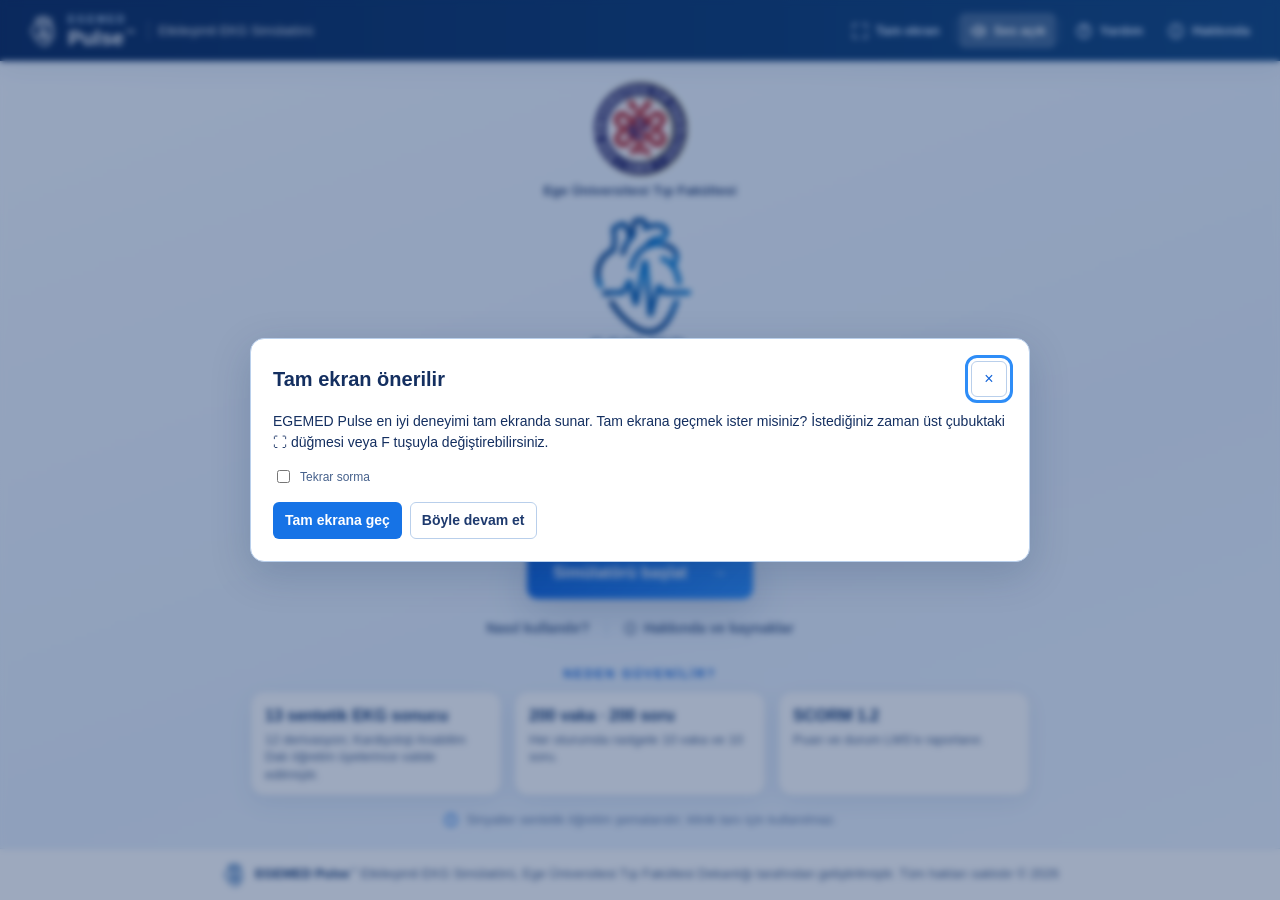
<file: cardai/index.html>
<!doctype html>
<html lang="tr">
<head><meta charset="utf-8"><meta name="viewport" content="width=device-width,initial-scale=1,viewport-fit=cover"><meta name="theme-color" content="#f5fafc"><title>EGEMED PULSE — Etkileşimli EKG Simülatörü</title><link rel="icon" href="assets/egemed-pulse-favicon.png"><link rel="stylesheet" href="styles.css"></head>
<body><section class="landing" id="landingPage" aria-labelledby="landingTitle"><header class="topbar"><a class="eg-brand" href="#landingPage" aria-label="EGEMED Pulse ana sayfa"><img class="eg-brand-icon" src="assets/egemed-pulse-favicon.png" alt=""><span class="eg-brand-copy"><small>EGEMED</small><strong>Pulse<sup class="tm" aria-hidden="true">™</sup></strong></span><span class="eg-brand-tag">Etkileşimli EKG Simülatörü</span></a><div class="spacer"></div><nav class="landing-nav" aria-label="Yardım ve bilgi"><button class="eg-navbtn" id="landingFullscreen" type="button" aria-label="Tam ekrana geç" title="Tam ekran"><svg class="ico" id="landingFullscreenIcon" viewBox="0 0 24 24" fill="none" stroke="currentColor" stroke-width="2" stroke-linecap="round" stroke-linejoin="round" aria-hidden="true"><path d="M8 3H5a2 2 0 0 0-2 2v3"/><path d="M16 3h3a2 2 0 0 1 2 2v3"/><path d="M8 21H5a2 2 0 0 1-2-2v-3"/><path d="M16 21h3a2 2 0 0 0 2-2v-3"/></svg><span class="lbl">Tam ekran</span></button><span class="divider-v" aria-hidden="true"></span><button class="eg-navbtn" id="landingSound" type="button" aria-pressed="true" aria-label="Monitör sesini kapat"><svg class="ico" id="landingSoundIcon" viewBox="0 0 24 24" fill="none" stroke="currentColor" stroke-width="2" stroke-linecap="round" stroke-linejoin="round" aria-hidden="true"><path d="M4 9v6h4l5 5V4L8 9H4z"/><path d="M16.5 8.5a5 5 0 0 1 0 7"/><path d="M19 6a9 9 0 0 1 0 12"/></svg><span>Ses açık</span></button><span class="divider-v" aria-hidden="true"></span><button class="eg-navbtn" id="landingHelp" type="button"><svg class="ico" viewBox="0 0 24 24" fill="none" stroke="currentColor" stroke-width="2" stroke-linecap="round" stroke-linejoin="round" aria-hidden="true"><circle cx="12" cy="12" r="9"/><path d="M9.5 9a2.5 2.5 0 1 1 3.4 2.34c-.9.34-1.4 1-1.4 1.66"/><circle cx="11.9" cy="16.8" r=".4" fill="currentColor"/></svg><span class="lbl">Yardım</span></button><button class="eg-navbtn" id="landingAbout" type="button"><svg class="ico" viewBox="0 0 24 24" fill="none" stroke="currentColor" stroke-width="2" stroke-linecap="round" stroke-linejoin="round" aria-hidden="true"><circle cx="12" cy="12" r="9"/><path d="M12 11v6"/><circle cx="12" cy="7.5" r=".5" fill="currentColor"/></svg><span class="lbl">Hakkında</span></button></nav></header><main class="landing-main"><div class="landing-card"><img class="landing-inst" src="assets/ege-tip-logo.png" alt="Ege Üniversitesi Tıp Fakültesi"><span class="landing-inst-text">Ege Üniversitesi Tıp Fakültesi</span><img class="landing-logo" src="assets/egemed-pulse-landing.png" alt="EGEMED Pulse — Etkileşimli EKG Simülatörü"><h1 id="landingTitle">EKG'yi, kalbi ve dolaşımı birlikte keşfedin.</h1><p class="landing-lead"></p><button class="landing-start" id="startSimulator">Simülatörü başlat <span aria-hidden="true">→</span></button><p class="landing-links"><button class="text-btn" id="landingHow" type="button">Nasıl kullanılır?</button><span class="landing-link-sep" aria-hidden="true"></span><button class="text-btn" id="landingAboutLink" type="button"><svg viewBox="0 0 24 24" fill="none" stroke="currentColor" stroke-width="2" stroke-linecap="round" stroke-linejoin="round" aria-hidden="true" width="15" height="15"><circle cx="12" cy="12" r="9"/><path d="M12 11v6"/><circle cx="12" cy="7.5" r=".5" fill="currentColor"/></svg> Hakkında ve kaynaklar</button></p><p class="landing-why">NEDEN GÜVENİLİR?</p><div class="landing-features why-grid" id="landingFeatures"></div><p class="landing-note"><svg viewBox="0 0 24 24" fill="none" stroke="currentColor" stroke-width="2" stroke-linecap="round" stroke-linejoin="round" aria-hidden="true" width="16" height="16"><circle cx="12" cy="12" r="9"/><path d="M12 8v5M12 16h.01"/></svg> Sinyaller sentetik öğretim şemalarıdır; klinik tanı için kullanılmaz.</p></div></main><footer class="eg-footer" id="landingFooter"></footer></section><div class="app" id="appRoot">
<header class="topbar">
  <a class="eg-brand" id="brandHome" href="#landingPage" aria-label="EGEMED Pulse ana sayfa"><img class="eg-brand-icon" src="assets/egemed-pulse-favicon.png" alt=""><span class="eg-brand-copy"><small>EGEMED</small><strong>Pulse<sup class="tm" aria-hidden="true">™</sup></strong></span><span class="eg-brand-tag">Etkileşimli EKG Simülatörü</span></a>
  <div class="spacer"></div>
  <div class="eg-header-context" id="headerContext" hidden><span class="ctx-progress" id="progressText">0 / 13 ritim incelendi</span><span class="ctx-bar"><i id="progressBar"></i></span><span class="mode-chip learn" id="modeChip">İnceleme Modu</span></div>
  <div class="spacer"></div>
  <span class="sr-status" id="retrySave"><span id="saveStatus" role="status">Bağımsız kullanım</span></span>
  <span class="sr-status" id="uiNote" role="status" hidden></span>
  <button class="eg-navbtn hide-mobile" id="modeSwitch" type="button" aria-label="Mod seçim ekranına dön" title="Mod seçim ekranına dön"><svg class="ico" viewBox="0 0 24 24" fill="none" stroke="currentColor" stroke-width="2" stroke-linecap="round" stroke-linejoin="round" aria-hidden="true"><path d="M4 8h13l-3-3"/><path d="M20 16H7l3 3"/></svg><span class="lbl">Mod Değiştir</span></button>
  <button class="eg-navbtn hide-mobile" id="fullscreenBtn" type="button" aria-label="Tam ekrana geç" title="Tam ekran (F)"><svg class="ico" id="fullscreenIcon" viewBox="0 0 24 24" fill="none" stroke="currentColor" stroke-width="2" stroke-linecap="round" stroke-linejoin="round" aria-hidden="true"><path d="M8 3H5a2 2 0 0 0-2 2v3"/><path d="M16 3h3a2 2 0 0 1 2 2v3"/><path d="M8 21H5a2 2 0 0 1-2-2v-3"/><path d="M16 21h3a2 2 0 0 0 2-2v-3"/></svg><span class="lbl">Tam ekran</span></button>
  <span class="divider-v" aria-hidden="true"></span>
  <button class="eg-navbtn" id="helpBtn" type="button" title="Yardım ve kısayollar"><svg class="ico" viewBox="0 0 24 24" fill="none" stroke="currentColor" stroke-width="2" stroke-linecap="round" stroke-linejoin="round" aria-hidden="true"><circle cx="12" cy="12" r="9"/><path d="M9.5 9a2.5 2.5 0 1 1 3.4 2.34c-.9.34-1.4 1-1.4 1.66"/><circle cx="11.9" cy="16.8" r=".4" fill="currentColor"/></svg><span class="lbl">Yardım</span></button>
  <button class="eg-navbtn" id="aboutBtn" type="button" title="EGEMED Pulse Hakkında"><svg class="ico" viewBox="0 0 24 24" fill="none" stroke="currentColor" stroke-width="2" stroke-linecap="round" stroke-linejoin="round" aria-hidden="true"><circle cx="12" cy="12" r="9"/><path d="M12 11v6"/><circle cx="12" cy="7.5" r=".5" fill="currentColor"/></svg><span class="lbl">Hakkında</span></button>
</header>
<main id="main">
<section id="simView" class="view active-view" aria-label="EKG ve kalp simülasyonu">
  <div class="rhythm-tabs" role="group" aria-label="Ritim seçimi">
    <button data-mode="normal" class="rhythm-tab selected" aria-pressed="true"><span class="tab-number">00</span><span><strong>Normal sinüs ritmi</strong><small>Referans ritim</small></span><span class="viewed-mark" id="viewed-normal">○</span></button>
    <button data-mode="af" class="rhythm-tab" aria-pressed="false"><span class="tab-number">01</span><span><strong>Atriyal fibrilasyon</strong><small>Düzensiz atriyal etkinlik</small></span><span class="viewed-mark" id="viewed-af">○</span></button>
    <button data-mode="stemi" class="rhythm-tab" aria-pressed="false"><span class="tab-number">02</span><span><strong>ST elevasyonlu MI</strong><small>İskemi ve bölgesel kasılma</small></span><span class="viewed-mark" id="viewed-stemi">○</span></button>
    <button data-mode="pvc" class="rhythm-tab" aria-pressed="false"><span class="tab-number">03</span><span><strong>Ventriküler erken atım</strong><small>PVC · geniş erken kompleks</small></span><span class="viewed-mark" id="viewed-pvc">○</span></button>
    <button data-mode="svt" class="rhythm-tab" aria-pressed="false"><span class="tab-number">04</span><span><strong>Düzenli SVT</strong><small>Hızlı dar kompleks ritim</small></span><span class="viewed-mark" id="viewed-svt">○</span></button>
    <button data-mode="inferior" class="rhythm-tab" aria-pressed="false"><span class="tab-number">05</span><span><strong>İnferior STEMI</strong><small>II–III–aVF’de ST yükselmesi</small></span><span class="viewed-mark" id="viewed-inferior">○</span></button>
    <button data-mode="vt" class="rhythm-tab" aria-pressed="false"><span class="tab-number">06</span><span><strong>Ventriküler taşikardi</strong><small>Düzenli geniş kompleks</small></span><span class="viewed-mark" id="viewed-vt">○</span></button>
    <button data-mode="vf" class="rhythm-tab" aria-pressed="false"><span class="tab-number">07</span><span><strong>Ventriküler fibrilasyon</strong><small>Kaotik arrest ritmi</small></span><span class="viewed-mark" id="viewed-vf">○</span></button>
    <button data-mode="pat" class="rhythm-tab" aria-pressed="false"><span class="tab-number">08</span><span><strong>Paroksismal AT</strong><small>Ektopik P · dar QRS</small></span><span class="viewed-mark" id="viewed-pat">○</span></button>
    <button data-mode="flutter" class="rhythm-tab" aria-pressed="false"><span class="tab-number">09</span><span><strong>Atriyal flutter</strong><small>F dalgaları · 2:1 iletim</small></span><span class="viewed-mark" id="viewed-flutter">○</span></button>
    <button data-mode="sintach" class="rhythm-tab" aria-pressed="false"><span class="tab-number">10</span><span><strong>Sinüs taşikardisi</strong><small>Hızlı sinüs ritmi</small></span><span class="viewed-mark" id="viewed-sintach">○</span></button>
    <button data-mode="lbbb" class="rhythm-tab" aria-pressed="false"><span class="tab-number">11</span><span><strong>Sol dal bloğu</strong><small>V1 / V6 morfolojisi</small></span><span class="viewed-mark" id="viewed-lbbb">○</span></button>
    <button data-mode="rbbb" class="rhythm-tab" aria-pressed="false"><span class="tab-number">12</span><span><strong>Sağ dal bloğu</strong><small>V1’de rSR′</small></span><span class="viewed-mark" id="viewed-rbbb">○</span></button>
  </div>
  <div class="workspace" id="workspace">
    <section class="panel anatomy-panel focus-target" data-focus="anatomy" aria-labelledby="anatomyTitle">
      <div class="panel-head compact-head"><div><span class="eyebrow">01 / MEKANİK YANIT</span><h2 id="anatomyTitle">Kalp ve dolaşım</h2></div><div class="head-tools"><span class="tag">Eşzamanlı model</span><button class="panel-focus" data-focus-panel="anatomy" aria-label="Kalbi büyüt">↗</button></div></div>
      <div class="anatomy-stage"><svg id="heartSvg" viewBox="0 0 540 560" role="img" aria-labelledby="heartTitle heartDesc">
              <title id="heartTitle">Kalp, akciğer ve sistemik dolaşım</title><desc id="heartDesc">Mavi kan akışı vücuttan sağ kalbe ve akciğere; kırmızı akış akciğerden sol kalbe ve vücuda ilerler. Sarı işaretler elektriksel uyarıyı gösterir. Hastanın sağ kalbi görüntünün solundadır.</desc>
              <defs>
                <radialGradient id="heartGlow"><stop stop-color="#263443"/><stop offset="1" stop-color="#101c27" stop-opacity="0"/></radialGradient>
                <linearGradient id="wall" x1="0" y1="0" x2="1" y2="1"><stop stop-color="#aa575e"/><stop offset=".45" stop-color="#62333f"/><stop offset="1" stop-color="#2e2534"/></linearGradient>
                <linearGradient id="blueChamber"><stop stop-color="#163956"/><stop offset="1" stop-color="#235876"/></linearGradient>
                <linearGradient id="redChamber"><stop stop-color="#572b3b"/><stop offset="1" stop-color="#893f4d"/></linearGradient>
                <linearGradient id="lungExchange"><stop stop-color="#66bdf6"/><stop offset=".48" stop-color="#a891da"/><stop offset="1" stop-color="#fb7b89"/></linearGradient>
                <linearGradient id="bodyExchange"><stop stop-color="#fb7b89"/><stop offset=".48" stop-color="#aa91d3"/><stop offset="1" stop-color="#66bdf6"/></linearGradient>
                <filter id="glow"><feGaussianBlur stdDeviation="3"/></filter>
              </defs>
              <ellipse cx="272" cy="310" rx="223" ry="209" fill="url(#heartGlow)"/>
              <g class="organs">
                <path d="M234 46C210 34 194 44 183 67L172 100Q174 120 209 118L247 106V68Q244 52 234 46Z"/>
                <path d="M306 46C330 34 346 44 357 67L368 100Q366 120 331 118L293 106V68Q296 52 306 46Z"/>
                <path class="bronchi" d="M270 36V68M270 65L221 91M270 65L319 91M222 90l-19-4m19 4-11 16m108-16 19-4m-19 4 11 16"/>
                <rect x="181" y="493" width="178" height="46" rx="18"/>
              </g>
              <text class="organ-label" x="270" y="21" text-anchor="middle">AKCİĞERLER</text>
              <text class="organ-label" x="270" y="486" text-anchor="middle">VÜCUT DOKULARI</text>
              <g id="vessels" fill="none" stroke-linecap="round" stroke-linejoin="round">
                <path class="vessel vessel-blue" d="M201 506H107Q83 506 83 476V216Q83 194 107 194H178V235"/>
                <path class="vessel vessel-blue" d="M221 346Q221 311 251 284L272 250V172Q272 147 242 144H147Q126 144 126 117V99Q126 88 146 88H188"/>
                <path class="vessel vessel-red" d="M352 88H388Q413 88 413 113V181Q413 199 391 208L365 225"/>
                <path class="vessel vessel-red" d="M328 357Q298 288 309 227L316 177Q328 140 362 144Q462 149 462 227V476Q462 506 433 506H340"/>
                <path class="vessel" stroke="url(#lungExchange)" d="M188 88Q270 117 352 88"/>
                <path class="vessel" stroke="url(#bodyExchange)" d="M340 506Q270 550 201 506"/>
                <path class="vessel-highlight" d="M201 506H107Q83 506 83 476V216Q83 194 107 194H178V235M221 346Q221 311 251 284L272 250V172Q272 147 242 144H147Q126 144 126 117V99Q126 88 146 88H188M352 88H388Q413 88 413 113V181Q413 199 391 208L365 225M328 357Q298 288 309 227L316 177Q328 140 362 144Q462 149 462 227V476Q462 506 433 506H340"/>
              </g>
              <g id="heartWall"><path d="M166 214C128 242 131 307 159 353C180 396 232 444 291 461C342 436 388 386 399 322C411 259 386 217 352 210C316 195 288 216 271 239C251 208 204 191 166 214Z" fill="url(#wall)" stroke="#ad6875" stroke-width="2"/>
                <path d="M269 262Q281 330 291 443" fill="none" stroke="#cf7f89" stroke-width="13" opacity=".34"/>
              </g>
              <g id="ra" class="chamber"><path d="M168 232C146 252 150 280 172 295L241 291Q259 250 231 229C209 216 181 216 168 232Z" fill="url(#blueChamber)" stroke="#579ac0" stroke-width="2"/></g>
              <g id="la" class="chamber"><path d="M301 235Q282 252 296 287L367 299Q397 269 373 239Q337 211 301 235Z" fill="url(#redChamber)" stroke="#c66b78" stroke-width="2"/></g>
              <g id="rv" class="chamber"><path d="M168 316Q156 346 199 389Q226 418 268 431Q260 365 248 314Z" fill="url(#blueChamber)" stroke="#579ac0" stroke-width="2"/><path d="M184 334l23 14-5 20m18-39 12 23-8 24" class="trabecula blue"/></g>
              <g id="lv" class="chamber"><path d="M297 313Q293 363 305 423Q363 386 372 328L365 315Z" fill="url(#redChamber)" stroke="#c66b78" stroke-width="3"/><path d="M315 332l14 20-5 33m29-54-14 22 5 18" class="trabecula red"/></g>
              <g id="regionalWall"><path d="M377 319Q385 372 301 445" fill="none" stroke="#db9292" stroke-width="8" opacity=".5"/></g>
              <g id="ischemicRegion" opacity="0"><path d="M357 318L392 324Q386 407 299 454L307 423Q366 380 357 318Z" fill="#e7ac48" fill-opacity=".35" stroke="#f6c965" stroke-dasharray="4 3" stroke-width="2"/></g>
              <g id="coronaries"><path id="coronaryFlow" d="M314 244Q352 243 378 288Q398 343 348 406L305 442" fill="none" stroke="#f58086" stroke-width="4"/><g id="coronaryBlock" opacity="0" transform="translate(380 292)"><circle r="9" fill="#ffe1ac" stroke="#fb855c" stroke-width="2"/><path d="M-4-4L4 4M4-4L-4 4" stroke="#8c3225" stroke-width="2.5"/></g><circle class="coronary-particle" r="2.5" fill="#ffc3ad"/><circle class="coronary-particle" r="2.5" fill="#ffc3ad"/><circle class="coronary-particle" r="2.5" fill="#ffc3ad"/><circle class="coronary-particle" r="2.5" fill="#ffc3ad"/><circle class="coronary-particle" r="2.5" fill="#ffc3ad"/></g>
              <g id="ischemiaLabel" opacity="0"><path d="M368 404L432 430" fill="none" stroke="#e8b767"/><text x="449" y="448" text-anchor="middle" fill="#f6cf89" font-size="10">İskemik bölge</text><text x="449" y="463" text-anchor="middle" fill="#bba383" font-size="8">Azalmış kasılma</text></g>
              <g id="flowPaths" fill="none" stroke="none">
                <path id="flow-body-return" d="M201 506H107Q83 506 83 476V216Q83 194 107 194H178V235"/>
                <path id="flow-ra-rv" d="M178 240Q199 264 206 305L211 345"/>
                <path id="flow-rv-lung" d="M211 348Q221 311 251 284L272 250V172Q272 147 242 144H147Q126 144 126 117V99Q126 88 146 88H188"/>
                <path id="flow-lung" d="M188 88Q270 117 352 88"/>
                <path id="flow-lung-la" d="M352 88H388Q413 88 413 113V181Q413 199 391 208L351 250"/>
                <path id="flow-la-lv" d="M351 250Q329 278 334 312L331 356"/>
                <path id="flow-lv-body" d="M331 357Q298 288 309 227L316 177Q328 140 362 144Q462 149 462 227V476Q462 506 433 506H340"/>
                <path id="flow-body" d="M340 506Q270 550 201 506"/>
              </g>
              <g id="particles" aria-hidden="true"></g>
              <g id="valves" fill="none" stroke="#d7e9ec" stroke-width="3" stroke-linecap="round"><path id="tricuspid" d="M178 303l29 0 32 0"/><path id="mitral" d="M298 306l33 0 33 0"/><path id="pulmonaryValve" d="M260 242l12 0 12 0"/><path id="aorticValve" d="M297 244l13 0 12 0"/></g>
              <g id="conduction" fill="none" stroke="#ffe49d" stroke-width="2.5" stroke-linecap="round">
                <path id="atrialWire" d="M173 240Q220 221 263 282M173 240Q243 207 323 243" opacity=".17"/>
                <path id="ventWire" d="M263 282L279 315L289 408M279 319L242 340Q207 355 190 329M287 376Q324 408 354 344" opacity=".17"/>
                <circle id="saNode" cx="173" cy="240" r="5" fill="#ffe49d"/><circle id="avNode" cx="263" cy="282" r="4" fill="#ffe49d"/>
                <g id="afSignals" opacity="0"><path d="M162 259q12-16 25 0t26 0t25 0M302 260q12-16 24 0t25 0t24 0M177 280q10-15 21 0t20 0M316 279q12-15 24 0t20 0"/></g>
              </g>
              <g id="anatomyLabels" class="svg-labels">
                <text x="204" y="260" text-anchor="middle">Sağ</text><text x="204" y="276" text-anchor="middle">atriyum</text><text x="339" y="258" text-anchor="middle">Sol</text><text x="339" y="274" text-anchor="middle">atriyum</text>
                <text x="218" y="369" text-anchor="middle">Sağ</text><text x="218" y="385" text-anchor="middle">ventrikül</text><text x="331" y="363" text-anchor="middle">Sol</text><text x="331" y="379" text-anchor="middle">ventrikül</text>
                <text x="39" y="328" transform="rotate(-90 39 328)" class="vessel-label">VENA KAVALAR</text><text x="497" y="314" transform="rotate(90 497 314)" class="vessel-label">AORTA → VÜCUT</text>
                <text x="159" y="169" class="small-label">Pulmoner arter</text><text x="398" y="62" text-anchor="middle" class="small-label">Pulmoner venler</text>
                <text x="154" y="220" class="node-label">SA</text><text x="250" y="299" class="node-label">AV</text>
              </g>
            </svg><div class="layer-menu" id="layerMenu"><label><input type="checkbox" id="labelsToggle" checked> Etiket</label><label><input type="checkbox" id="electricToggle" checked> İleti</label><label><input type="checkbox" id="flowToggle" checked> Akış</label><label><input type="checkbox" id="valveToggle" checked> Kapak</label><label><input type="checkbox" id="coronaryToggle" checked> Koroner</label></div></div>
      <div class="mechanical-status"><span id="mechanicDot" class="status-dot"></span><div><small>ŞU ANDA KALPTE</small><strong id="mechanicText">Ventriküler doluş</strong></div><span id="valveText">AV kapaklar açık</span></div>
    </section>
    <div class="right-column">
      <section class="panel ecg-panel focus-target" data-focus="ecg" aria-labelledby="ecgTitle">
        <div class="panel-head compact-head"><div><span class="eyebrow">02 / ELEKTRİKSEL ETKİNLİK</span><h2 id="ecgTitle">EKG ritim şeridi</h2></div><div class="head-tools"><button id="liveBadge" class="live-badge" aria-label="Simülasyonu duraklat"><i></i> CANLI · Ⅱ</button><button class="panel-focus" data-focus-panel="ecg" aria-label="EKG’yi büyüt">↗</button></div></div>
        <div class="monitor-meta three-lead-controls"><div class="lead-choice active"><span>I–II–III</span><select id="leadSelect1" class="lead-select" aria-label="Ekstremite derivasyonu"><option value="I">I</option><option value="II" selected>II</option><option value="III">III</option></select></div><div class="lead-choice"><span>aVR–aVL–aVF</span><select id="leadSelect2" class="lead-select" aria-label="Artırılmış derivasyon"><option>aVR</option><option>aVL</option><option selected>aVF</option></select></div><div class="lead-choice"><span>V1–V6</span><select id="leadSelect3" class="lead-select" aria-label="Prekordiyal derivasyon"><option>V1</option><option>V2</option><option selected>V3</option><option>V4</option><option>V5</option><option>V6</option></select><select id="afProfile" class="af-profile-select" aria-label="AF ventrikül hızı" hidden><option value="controlled">Kontrollü hız</option><option value="rapid">Hızlı ventrikül yanıtı</option></select></div></div>
        <div class="ecg-screen three-lead-screen" id="ecgScreen"><canvas id="ecgCanvas" role="img" aria-label="Ekstremite,artırılmış ve prekordiyal gruplarda seçilebilir sentetik EKG"></canvas><div class="ecg-corner" id="traceLabel">NORMAL SİNÜS RİTMİ</div><div class="compare-key" id="compareKey" hidden><i></i> Normal referans</div><div class="caliper-layer" id="caliperLayer" hidden><button class="caliper-handle a" data-handle="a" aria-label="Birinci kaliper çizgisi"></button><button class="caliper-handle b" data-handle="b" aria-label="İkinci kaliper çizgisi"></button><span id="caliperBracket"></span></div><output class="wave-tip" id="waveTip" hidden></output><div class="challenge-banner" id="challengeBanner" hidden><strong id="challengeTitle"></strong><span id="challengeText"></span><button id="cancelChallenge" aria-label="Görevi kapat">×</button></div></div>
        <div class="ecg-toolbar"><div class="tool-group"><button id="compareBtn" class="tool-btn" aria-pressed="false">≋ Normalle karşılaştır</button><button id="caliperBtn" class="tool-btn" aria-pressed="false">↔ Kaliper</button><button id="measureBtn" class="tool-btn">Ölçümler ▾</button></div><div class="measurement-presets" id="measurementPresets" hidden><button data-measure="rr">R–R</button><button data-measure="pr">PR</button><button data-measure="qrs">QRS</button><button data-measure="qt">QT</button><button data-measure="st">ST yüksekliği</button></div><output id="measurementOutput">Dalgalara tıklayarak ilgili faza gidebilirsin.</output><span class="ecg-scale">25 mm/sn · 10 mm/mV*</span></div>
        <div class="metrics"><div><small>R–R</small><strong id="rrMetric">800 ms</strong></div><div><small>QRS</small><strong id="qrsMetric">80 ms</strong></div><div><small>ATRİYAL ETKİNLİK</small><strong id="pMetric">P dalgası var</strong></div><div><small>SEÇİLİ ÖLÇÜM</small><strong id="selectedMetric">—</strong></div><div><small>ELEKTRİKSEL HIZ / MEKANİK NABIZ</small><strong><span id="rateText">75</span> /dk</strong><span id="pulseMetric" class="pulse-note">Mekanik nabız EKG’den belirlenemez</span></div></div>
      </section>
      <section class="panel explanation-panel focus-target" data-focus="explanation" aria-labelledby="explanationTitle">
        <div class="explanation-head"><div><span class="eyebrow">03 / EKG → KASILMA → AKIŞ</span><h2 id="explanationTitle">Normal sinüs ritmi</h2></div><div class="head-tools"><span id="phaseTag" class="tag">Diyastol</span><button class="panel-focus" data-focus-panel="explanation" aria-label="Açıklamayı büyüt">↗</button></div></div>
        <div class="explain-tabs" role="tablist"><button class="active" data-explain-tab="mechanism">Mekanizma</button><button data-explain-tab="systematic">Sistematik okuma</button><button data-explain-tab="details">Klinik kartlar</button></div>
        <div class="explain-content active" id="mechanismPanel"><p id="summaryText" class="summary-text"></p><div class="event-box"><span class="event-icon" id="eventIcon">↘</span><div><strong id="eventTitle">Ventriküler doluş</strong><p id="eventText"></p></div></div><div class="phase-chips" role="group" aria-label="Olaylara atla"><button data-phase="atrial">P / Atriyum</button><button data-phase="qrs">QRS / Uyarı</button><button data-phase="eject">Ejeksiyon</button><button data-phase="t">T / Toparlanma</button><button data-phase="fill">Doluş</button></div><div id="clues" class="clues"></div><div class="teaching-note" id="teachingNote"></div></div>
        <div class="explain-content" id="systematicPanel" hidden><div class="systematic-list" id="systematicList"></div><p class="systematic-result" id="systematicResult"></p></div>
        <div class="explain-content" id="detailsPanel" hidden><div id="detailCards" class="detail-cards"></div></div>
      </section>
    </div>
  </div>
  <div class="transport panel"><div class="transport-actions"><button id="returnToCaseBtn" class="secondary-btn" hidden>← Vakaya dön</button><button id="playBtn" class="primary-btn">Ⅱ <span>Duraklat</span></button><button id="stepBtn" class="secondary-btn">Sonraki olay →</button><button id="guideBtn" class="secondary-btn" aria-pressed="false">◎ Rehberli tur</button><button id="resetBtn" class="icon-btn" aria-label="Başa al">↺</button></div><div class="speed-control"><label for="speed">Hız</label><select id="speed"><option value="0.25">0,25×</option><option value="0.5">0,5×</option><option value="1" selected>1×</option><option value="2">2×</option></select></div><div class="timeline-control"><div><label for="timeline">Zaman</label><output id="timeText">00:02.00</output></div><input id="timeline" type="range" min="0" max="30" step="0.01" value="2"></div><div class="transport-view"><button id="splitFocusBtn" class="tool-btn active" data-focus-panel="split">Bölünmüş</button><button id="transportFullscreen" class="tool-btn">↗ Tam ekran</button></div></div>
  <div class="guided-coach" id="guidedCoach" hidden><span id="guideStep">1/5</span><button id="guidePrev" aria-label="Önceki adım">←</button><div><strong id="guideTitle"></strong><p id="guideText"></p></div><button id="guideNext" aria-label="Sonraki adım">→</button><button id="guideClose" aria-label="Kapat">×</button></div>
</section>

<section id="caseView" class="view secondary-view case-view" hidden aria-labelledby="caseTitle"><h1 id="caseTitle" class="sr-only" tabindex="-1">Uygulama modu — vaka</h1><div id="casePager" class="case-pager"></div><div class="case-navigation quiz-toolbar"><button class="secondary-btn" id="casePrev">← Önceki vaka</button><span id="caseDots">1 /10</span><button class="primary-btn" id="caseNext">Sonraki vaka →</button><span class="quiz-toolbar-spacer"></span><button type="button" class="secondary-btn" id="newCaseSessionBar">Yeni 10 vaka örneklemi</button><button type="button" class="secondary-btn" id="retryCaseSessionBar">Oturumu yeniden başlat</button></div></section>

<section id="quizView" class="view secondary-view quiz-view" hidden aria-labelledby="quizTitle"><h1 id="quizTitle" class="sr-only" tabindex="-1">Değerlendirme modu</h1><form id="quizForm"></form><div class="quiz-toolbar"><button type="button" class="secondary-btn" id="quizPrev">← Önceki</button><span id="quizPage" class="quiz-toolbar-page">1 /10</span><button type="button" class="secondary-btn" id="quizNext">Sonraki →</button><span class="quiz-toolbar-spacer"></span><button type="button" class="secondary-btn" id="newQuizSession">Yeni 10 soru örneklemi</button><button type="button" class="primary-btn" id="checkBtn">Yanıtları değerlendir</button><button type="button" class="secondary-btn" id="retryBtn" hidden>Aynı 10 soruyu yeniden dene</button></div><p id="quizResult" role="status"></p></section>

<section id="modesView" class="view secondary-view modes-view" aria-labelledby="modesTitle" hidden><ol class="stepper" aria-label="İlerleme"><li class="step active"><span class="dot">1</span><span class="lbl">Mod Seçimi</span></li><li class="step"><span class="line"></span><span class="dot">2</span><span class="lbl">Çalışma</span></li><li class="step"><span class="line"></span><span class="dot">3</span><span class="lbl">Tamamla</span></li></ol><h1 id="modesTitle" class="mode-title" tabindex="-1">Çalışma Modunu Seçin</h1><p class="mode-sub">Hangi modda çalışmak istersiniz?</p><div class="honesty-banner thin"><span aria-hidden="true">ⓘ</span> Tüm sinyaller sentetik öğretim şemalarıdır; gerçek hasta kaydı değildir ve klinik tanı için kullanılmaz.</div><div class="mode-cards" id="modeCards"></div></section><section id="resultsView" class="view secondary-view results-view" aria-labelledby="resultsTitle" hidden><div class="results-wrap-v2"><h1 id="resultsTitle" class="results-title-v2">Değerlendirme Tamamlandı</h1><p class="results-sub-v2" id="resultsLead"></p><div id="resultsBody"></div></div></section><section id="aboutView" class="view secondary-view about-view" hidden aria-labelledby="aboutTitle"><h1 class="src-title" id="aboutTitle">EGEMED Pulse™ Hakkında</h1><p class="view-intro" id="aboutSub"></p><img id="instLogo" src="assets/brand/ege-tip-seal-128.png" alt="" hidden><div id="aboutContent" class="about-content"></div><section class="about-section" id="aboutData"><h2><span class="ico"><svg viewBox="0 0 24 24" aria-hidden="true"><path d="M4 4h16v16H4zM12 8v8M8 12h8"/></svg></span>Yerel veriler</h2><p class="view-intro">Bu tarayıcıdaki öğrenme etkinliğini CSV olarak indirebilir veya yerel ilerlemeyi sıfırlayabilirsin. LMS’nin kabul ettiği başarı kaydı korunur.</p><div class="report-actions"><button id="downloadReport" class="primary-btn" type="button">CSV raporu indir</button><button id="resetProgress" class="danger-btn" type="button">İlerlemeyi sıfırla</button></div><p id="reportStatus" role="status"></p></section><div class="results-actions"><button class="secondary-btn back-sim" type="button">← Geri</button></div></section></main>
<aside class="tutorial-panel" id="tutorialPanel" hidden aria-labelledby="tutorialTitle"><span class="eyebrow">İLK KULLANIM · 3 ADIM</span><h2 id="tutorialTitle">Simülatörü birlikte tanıyalım</h2><p class="tutorial-lede">Adımları sağdaki gerçek sahnede uygulayın; her adım tamamlandığında işaretlenir.</p><ol class="tutorial-steps" id="tutorialSteps"></ol><label class="tutorial-remember"><input type="checkbox" id="tutorialDontShow"> Tekrar gösterme</label><div class="tutorial-actions"><button class="secondary-btn" id="tutorialSkip" type="button">Atla</button><button class="primary-btn" id="tutorialNext" type="button" disabled>Sonraki adım</button></div></aside>
<footer class="eg-footer"><div class="footer-left"><img class="footer-seal" src="assets/egemed-pulse-favicon.png" alt=""><span class="footer-text"><span class="footer-brand">EGEMED Pulse<sup class="tm">™</sup></span><span class="footer-sub"> Etkileşimli EKG Simülatörü</span><span class="footer-inst">, Ege Üniversitesi Tıp Fakültesi Dekanlığı tarafından geliştirilmiştir.</span><span class="footer-copy"> Tüm hakları saklıdır © 2026</span></span></div><span class="footer-right"><span class="footer-signal-note">Sinyaller sentetiktir · klinik tanı için kullanılmaz</span></span></footer>

</div>

<dialog id="infoDialog" aria-labelledby="infoTitle"><div class="dialog-head"><div><span class="eyebrow">EGEMED PULSE v6.0</span><h2 id="infoTitle">Kullanım, kısayollar ve kapsam</h2></div><button id="closeInfo" class="icon-btn" aria-label="Kapat">×</button></div><div class="dialog-content"><h3>Kısayollar</h3><div class="shortcut-grid"><span><kbd>Space</kbd> Oynat / duraklat</span><span><kbd>← →</kbd> Önceki / sonraki olay</span><span><kbd>1–9</kbd> İlk dokuz EKG sonucu</span><span><kbd>[ ]</kbd> Önceki / sonraki EKG sonucu</span><span><kbd>F</kbd> Tam ekran</span><span><kbd>C</kbd> Kaliper</span><span><kbd>Esc</kbd> Odak modundan çık</span><span><kbd>Tab</kbd> Sonraki denetim</span><span><kbd>↑ ↓</kbd> Seçenekler arasında gezin</span></div><p class="shortcut-note">Kısayollar İnceleme modunda geçerlidir; form alanlarında ve açık pencerelerde devre dışı kalır.</p><h3>Nasıl kullanılır?</h3><ol><li>Landing’de <strong>Simülatörü başlat</strong> ile mod seçim ekranına gel; İnceleme, Uygulama veya Değerlendirme modunu seç.</li><li><strong>İnceleme:</strong> yatay şeritten bir EKG sonucu seç; kalp, EKG ve açıklama birlikte güncellenir. Oynat ve izlere tıklayarak ölçüm yap; kaliperle süre ve voltaj farkını oku.</li><li><strong>Uygulama:</strong> her oturumda rastgele 10 vaka; yanıtı gönderdikten sonra açıklama ve gerekirse <em>simülatörde aç</em>.</li><li><strong>Değerlendirme:</strong> rastgele 10 soru; tüm sorular yanıtlanınca <em>Yanıtları değerlendir</em>. Geçme eşiği 8/10’dur.</li><li>Header’dan <em>Mod Değiştir</em> ile mod seçim ekranına dön; <em>Hakkında</em> atıf ve kaynakları, <em>Yardım</em> bu listeyi gösterir.</li></ol><h3>Modelin kapsamı</h3><p>EKG kanın hareketini değil, kalbin elektriksel etkinliğini kaydeder. Elektriksel uyarıyı mekanik yanıt izler. Kalp, damarlar ve parçacıklar öğretim amacıyla şematiktir; basınç, hız veya atım hacmi ölçmez.</p><p>Model normal sinüs ritmi, AF, anterior ve inferior STEMI örnekleri, PVC, düzenli SVT, monomorfik VT, VF, paroksismal atriyal taşikardi, 2:1 iletimli atriyal flutter, sinüs taşikardisi, LBBB ve RBBB örneklerini içerir. Üç eşzamanlı derivasyon grubu elektriksel izdüşüm farklarını öğretir; sentetik morfolojiler klinik tanı veya tedavi kararı için kullanılmaz.</p><p>Sentetik örnekler ve 400 madde: Simülatörün tüm tıbbi içerik ve sinyal validasyonları Ege Üniversitesi Tıp Fakültesi Kardiyoloji Anabilim Dalı öğretim üyelerince yapılmıştır. Her soru sınırlandırılmış bir eğitim senaryosudur.</p><h3>Kaynaklar</h3><ul class="sources"><li><a href="https://doi.org/10.1093/eurheartj/ehae176" target="_blank" rel="noopener noreferrer">ESC 2024: Atriyal fibrilasyon</a></li><li><a href="https://doi.org/10.1093/eurheartj/ehz467" target="_blank" rel="noopener noreferrer">ESC 2019: SVT, atriyal taşikardi ve flutter</a></li><li><a href="https://doi.org/10.1093/eurheartj/ehac262" target="_blank" rel="noopener noreferrer">ESC 2022: Ventriküler aritmiler</a></li><li><a href="https://doi.org/10.1161/CIRCULATIONAHA.108.191095" target="_blank" rel="noopener noreferrer">AHA/ACCF/HRS: İntraventriküler iletim bozuklukları</a></li><li><a href="https://doi.org/10.1093/eurheartj/ehad191" target="_blank" rel="noopener noreferrer">ESC 2023: Akut koroner sendromlar</a></li><li><a href="https://cvphysiology.com/heart-disease/hd002" target="_blank" rel="noopener noreferrer">Klabunde: Kardiyak döngü</a></li></ul><p>Kaynaklar 16 Eylül 2026 tarihinde kontrol edilmiştir.</p></div></dialog>
<dialog id="quizExitDialog" aria-labelledby="quizExitTitle"><div class="dialog-head"><h2 id="quizExitTitle">Değerlendirmeden çıkılsın mı?</h2><button id="closeQuizExit" class="icon-btn" aria-label="Kapat">×</button></div><p>Yanıtlarınız kaydedilir; oturum devam ettirilebilir.</p><div class="dialog-actions"><button id="confirmQuizExit" class="primary-btn">Evet, çık</button><button id="cancelQuizExit" class="secondary-btn">Vazgeç</button></div></dialog>
<dialog id="finishDialog" aria-labelledby="finishTitle"><div class="dialog-head"><h2 id="finishTitle">Modülden çıkılsın mı?</h2><button id="closeFinish" class="icon-btn" aria-label="Kapat">×</button></div><p>İlerlemeniz kaydedildi. Çıkmak modülü LMS’ye bitmiş olarak bildirir; yanıtlarınız korunur.</p><div class="dialog-actions"><button id="confirmFinish" class="primary-btn">Evet, çık</button><button id="cancelFinish" class="secondary-btn">Vazgeç</button></div></dialog>
<dialog id="resampleDialog" aria-labelledby="resampleTitle"><div class="dialog-head"><h2 id="resampleTitle">Yeni örneklem alınsın mı?</h2><button id="closeResample" class="icon-btn" aria-label="Kapat">×</button></div><p>Bu oturumdaki yanıtlar silinir; gözlem ilerlemesi ve en iyi puan korunur.</p><div class="dialog-actions"><button id="confirmResample" class="primary-btn">Evet, devam et</button><button id="cancelResample" class="secondary-btn">Vazgeç</button></div></dialog>
<dialog id="resetDialog" aria-labelledby="resetTitle"><div class="dialog-head"><h2 id="resetTitle">İlerleme sıfırlansın mı?</h2><button id="closeReset" class="icon-btn" aria-label="Kapat">×</button></div><p>Yerel gözlemler, örneklemler, yanıtlar, en iyi puan ve araç kullanımı sıfırlanır. LMS’nin daha önce kabul ettiği passed başarısı korunur; LMS başarı kaydını sıfırlama yetkisi bu uygulamada yoktur.</p><div class="dialog-actions"><button id="confirmReset" class="danger-btn">Evet, sıfırla</button><button id="cancelReset" class="secondary-btn">Vazgeç</button></div></dialog>
<dialog id="fullscreenPrompt" aria-labelledby="fullscreenPromptTitle"><div class="dialog-head"><h2 id="fullscreenPromptTitle">Tam ekran önerilir</h2><button id="closeFullscreenPrompt" class="icon-btn" aria-label="Kapat">×</button></div><p>EGEMED Pulse en iyi deneyimi tam ekranda sunar. Tam ekrana geçmek ister misiniz? İstediğiniz zaman üst çubuktaki ⛶ düğmesi veya F tuşuyla değiştirebilirsiniz.</p><label class="tutorial-remember"><input type="checkbox" id="fullscreenPromptDontAsk"> Tekrar sorma</label><div class="dialog-actions"><button id="confirmFullscreenPrompt" class="primary-btn">Tam ekrana geç</button><button id="cancelFullscreenPrompt" class="secondary-btn">Böyle devam et</button></div></dialog>
<script type="application/json" id="pulse-sources"></script>
<script src="model.js"></script><script src="scorm.js"></script><script src="curriculum.js"></script><script src="state.js"></script><script src="app.js"></script><script src="features.js"></script><script src="landing.js"></script>
</body></html>
</file>
<file: cardai/styles.css>
/* EGEMED PULSE: light theme, one responsive layout, fixed 120% typography. */
:root{color-scheme:light;--navy-900:#0a2a5e;--navy-800:#0d346f;--navy-700:#10457e;--navy-600:#155396;--blue-700:#0f62d8;--blue-600:#1673e6;--blue-500:#2e8df7;--blue-400:#5aa5f9;--blue-300:#8ec1fb;--blue-200:#c3ddf8;--blue-100:#dbeafe;--blue-50:#eff6ff;--ink-900:#0b2559;--ink-800:#142f60;--ink-700:#1e3a6e;--ink-600:#46618c;--ink-500:#5f7ba6;--ink-400:#7c93b8;--ink-300:#a5b9d6;--green-600:#16a34a;--green-500:#1fa971;--green-100:#dcf3e7;--green-50:#ecfaf1;--purple-700:#6d28d9;--purple-600:#7c3aed;--purple-100:#ede4fb;--purple-50:#f5f0fd;--orange-500:#f59e0b;--orange-100:#fdeecd;--amber-700:#92400e;--red-600:#b91c1c;--red-500:#e11d48;--red-100:#fde5ea;--bg-grad-a:#e8f1fc;--bg-grad-b:#f6faff;--card:#fff;--card-soft:#f4f8fe;--border:#d9e5f4;--border-strong:#b9cfeb;--shadow-card:0 1px 2px rgba(13,52,111,.05),0 8px 24px rgba(13,52,111,.07);--shadow-pop:0 12px 40px rgba(10,42,94,.18);--r-xs:4px;--r-sm:6px;--r-md:10px;--r-lg:14px;--r-xl:22px;--r-pill:999px;--fs-xs:12px;--fs-sm:13px;--fs-md:14px;--fs-lg:16px;--fs-xl:20px;--fs-2xl:26px;--fs-3xl:34px;--sp-1:4px;--sp-2:8px;--sp-3:12px;--sp-4:16px;--sp-5:24px;--sp-6:32px;--font:'Segoe UI','SF Pro Text',-apple-system,BlinkMacSystemFont,Roboto,'Helvetica Neue',Arial,sans-serif;--head-h:60px;--foot-h:52px;--text:var(--ink-900);--muted:var(--ink-600);--cyan:var(--blue-600);--line:var(--border);--paper:var(--card);--ink:var(--ink-800);--radius:var(--r-lg);--gap:12px}
*{box-sizing:border-box}html,body{margin:0;min-height:100%}html{scroll-padding-block:12px 100px}body{background:linear-gradient(135deg,var(--bg-grad-b),var(--blue-50) 55%,var(--blue-50));color:var(--text);font:var(--fs-md)/1.5 var(--font)}button,select,input{font:inherit}button{cursor:pointer;color:inherit}button:disabled{cursor:default;opacity:1;color:var(--ink-600);background:var(--blue-50);border-color:var(--border-strong)}button:focus-visible,a:focus-visible,select:focus-visible,input:focus-visible{outline:3px solid var(--blue-500);outline-offset:3px;box-shadow:0 0 0 3px var(--card)}[hidden]{display:none!important}a{color:var(--blue-700)}
.app{min-height:100dvh;max-width:1920px;margin:auto;padding:0 18px;display:grid;grid-template-columns:minmax(0,1fr);grid-template-rows:auto minmax(0,1fr) auto}.topbar{margin:0 -18px;padding:8px 18px;min-height:var(--head-h);display:flex;align-items:center;gap:12px;background:linear-gradient(90deg,var(--navy-900),var(--navy-700));color:var(--card);border-bottom:0;box-shadow:var(--shadow-card)}.tm{font-size:.5em;vertical-align:super;margin-left:1px;font-weight:600;letter-spacing:0}.eg-brand{display:flex;align-items:center;gap:8px;color:var(--card);text-decoration:none;border-radius:var(--r-md);padding:4px 6px;min-width:0}.eg-brand:hover{background:rgba(255,255,255,.12)}.eg-brand-icon{display:block;width:34px;height:34px;flex-shrink:0}.eg-brand-copy{min-width:0;text-align:left}.eg-brand-copy small{display:block;color:var(--blue-200);font-size:10px;font-weight:700;letter-spacing:2.6px}.eg-brand-copy strong{display:block;color:var(--card);font-size:21px;line-height:1.05;font-weight:800}.eg-navbtn{display:inline-flex;align-items:center;gap:7px;border:0;border-radius:var(--r-sm);background:transparent;color:var(--blue-100);padding:8px 10px;font-size:var(--fs-sm);font-weight:650;white-space:nowrap}.eg-navbtn:hover{background:rgba(255,255,255,.14);color:var(--card)}.eg-navbtn .ico{font-size:var(--fs-lg);line-height:1}.eg-status{display:inline-flex;align-items:center;max-width:240px;padding:7px 12px;border:1px solid var(--blue-400);border-radius:var(--r-pill);background:rgba(255,255,255,.12);color:var(--blue-100);font-size:var(--fs-xs);font-weight:650;white-space:nowrap;overflow:hidden;text-overflow:ellipsis}.eg-status:hover{background:rgba(255,255,255,.2);color:var(--card)}.faculty-logo{width:48px;height:48px;object-fit:contain}.header-progress{width:165px;margin-left:auto;color:var(--blue-200);font-size:var(--fs-xs)}.progress-track{height:6px;background:rgba(255,255,255,.25);border-radius:var(--r-md);overflow:hidden;margin-top:5px}.progress-track i{display:block;height:100%;width:0;background:var(--blue-400);transition:width .25s}nav{display:flex;align-items:center;gap:6px}.topbar .icon-btn{background:rgba(255,255,255,.10);border-color:rgba(255,255,255,.32);color:var(--card)}.topbar .icon-btn:hover{background:rgba(255,255,255,.22)}.topbar .nav-btn{border:0;background:transparent;border-radius:var(--r-sm);padding:9px 9px;color:var(--blue-200);font-size:var(--fs-xs);font-weight:650;white-space:nowrap}.topbar .nav-btn:hover{background:rgba(255,255,255,.12);color:var(--card)}.topbar .nav-btn.active{background:rgba(255,255,255,.18);color:var(--card)}.topbar .nav-btn span{margin-left:3px;border:1px solid rgba(255,255,255,.4);background:rgba(255,255,255,.14);border-radius:var(--r-xs);padding:1px 4px;font-size:var(--fs-xs);color:var(--card)}.topbar .nav-btn.locked{color:var(--blue-300)}.topbar .nav-btn.locked:after{content:' · kilitli';font-size:var(--fs-xs)}.topbar .nav-btn[aria-disabled=true]{cursor:not-allowed}
.icon-btn,.panel-focus{display:inline-grid;place-items:center;flex-shrink:0;background:var(--card);border:1px solid var(--border-strong);border-radius:var(--r-sm);color:var(--blue-700)}.icon-btn{width:36px;height:36px;font-size:var(--fs-lg)}.panel-focus{width:32px;height:32px;font-size:var(--fs-lg)}.icon-btn:hover,.panel-focus:hover,.tool-btn:hover,.secondary-btn:hover{background:var(--blue-50)}.icon-btn.active{background:var(--blue-100);border-color:var(--blue-500)}.text-icon{font-size:var(--fs-xs);font-weight:750}main,.view{min-width:0;min-height:0}.active-view{display:grid;grid-template-columns:minmax(0,1fr);grid-template-rows:auto minmax(0,1fr) auto;gap:var(--gap);padding:12px 0}
/* Each complete card and its focus ring fit inside the horizontal rail. */
.rhythm-tabs{display:flex;gap:8px;overflow-x:auto;overflow-y:hidden;padding:3px 5px 5px;scroll-snap-type:x proximity;scrollbar-width:thin;scrollbar-color:var(--ink-400) var(--blue-50)}.rhythm-tab{display:flex;align-items:center;gap:9px;flex:0 0 286px;min-width:286px;min-height:50px;padding:5px 10px;text-align:left;background:var(--card);color:var(--ink-700);border:1px solid var(--border);border-radius:var(--r-md);scroll-snap-align:start;box-shadow:var(--shadow-card)}.rhythm-tab.selected{background:var(--blue-100);border-color:var(--blue-500);color:var(--blue-700)}body:not([data-mode=normal]) .rhythm-tab.selected{background:var(--red-100);border-color:var(--red-500);color:var(--red-600)}.tab-number{flex-shrink:0;padding:4px;border:1px solid var(--blue-500);border-radius:var(--r-sm);color:var(--blue-700);font:var(--fs-xs) ui-monospace,monospace}.rhythm-tab>span:nth-child(2){flex:1;min-width:0}.rhythm-tab strong{display:block;font-size:var(--fs-md);font-weight:650;line-height:1.25}.rhythm-tab small{display:block;font-size:var(--fs-xs);color:var(--ink-600);line-height:1.3;margin-top:4px}.viewed-mark{display:grid;place-items:center;flex:0 0 36px;width:36px;height:36px;margin-left:auto;border-radius:50%;color:var(--ink-800);font:700 var(--fs-xs) ui-monospace,monospace;background:radial-gradient(circle,var(--card) 56%,transparent 60%),conic-gradient(var(--green-600) var(--progress,0%),var(--blue-100) 0)}.viewed-mark.done{color:var(--green-600);font-size:var(--fs-xl)}
.workspace{min-width:0;display:grid;grid-template-columns:minmax(0,42fr) minmax(0,58fr);grid-template-rows:minmax(0,1fr);gap:var(--gap);min-height:0}.panel{min-width:0;min-height:0;border:1px solid var(--line);border-radius:var(--radius);background:var(--card);box-shadow:var(--shadow-card)}.panel-head,.explanation-head{display:flex;align-items:center;justify-content:space-between;gap:8px}.compact-head{min-height:52px;padding:7px 14px}.head-tools{display:flex;align-items:center;gap:7px}.eyebrow{display:block;color:var(--blue-700);font-size:var(--fs-xs);font-weight:700;letter-spacing:.6px;line-height:1.25}.panel h2,.explanation-head h2{color:var(--ink-800);font-size:var(--fs-xl);margin:3px 0 0;line-height:1.2}.tag{font-size:var(--fs-xs);color:var(--ink-600);background:var(--blue-50);border-radius:var(--r-sm);padding:4px 7px}
.anatomy-panel{display:grid;grid-template-rows:auto minmax(300px,1fr) auto;background:radial-gradient(ellipse at 50% 46%,var(--card),var(--card-soft) 66%,var(--blue-50));overflow:hidden}.anatomy-stage{position:relative;min-height:0;display:grid;place-items:center;overflow:hidden}.anatomy-stage>svg{display:block;width:100%;height:100%;min-height:0;padding-bottom:44px}.layer-menu{position:absolute;left:8px;bottom:8px;display:flex;flex-wrap:wrap;gap:7px;max-width:calc(100% - 16px);padding:7px;border:1px solid var(--border-strong);border-radius:var(--r-sm);background:rgba(255,255,255,.95);box-shadow:var(--shadow-card)}.layer-menu label{display:flex;align-items:center;gap:4px;color:var(--ink-700);font-size:var(--fs-xs);font-weight:600;cursor:pointer}.layer-menu input{width:15px;height:15px;margin:0;accent-color:var(--blue-600)}.mechanical-status{min-height:50px;display:flex;align-items:center;gap:8px;padding:7px 14px;background:var(--blue-100);border-top:1px solid var(--border-strong);color:var(--ink-800)}.status-dot{flex:0 0 7px;width:7px;height:7px;border-radius:50%;background:var(--blue-600)}.mechanical-status small{display:block;color:var(--ink-600);font-size:var(--fs-xs);letter-spacing:.5px}.mechanical-status strong{display:block;font-size:var(--fs-md)}.mechanical-status>span:last-child{margin-left:auto;max-width:45%;text-align:right;color:var(--ink-600);font-size:var(--fs-xs)}
.right-column{min-width:0;min-height:0;display:grid;grid-template-columns:minmax(0,1fr);grid-template-rows:minmax(320px,1fr) minmax(160px,1fr);gap:var(--gap)}.ecg-panel{display:grid;grid-template-columns:minmax(0,1fr);grid-template-rows:auto auto minmax(100px,1fr) auto auto;color:var(--ink);background:var(--card);border-color:var(--border-strong)}.live-badge{border:1px solid var(--green-500);border-radius:var(--r-sm);background:var(--green-50);color:var(--green-600);font-size:var(--fs-xs);padding:6px 8px}.live-badge i{display:inline-block;width:5px;height:5px;border-radius:50%;background:var(--green-600);margin-right:4px}
/* Equal column widths mirror the ECG strips. AF has its own real grid row. */
.three-lead-controls{width:100%;display:grid;grid-template-columns:repeat(3,minmax(0,1fr));gap:8px;padding:3px 10px 8px;align-items:stretch}.lead-choice{display:flex;align-items:center;justify-content:space-between;gap:5px;min-width:0;padding:5px 7px;border:1px solid var(--border);border-radius:var(--r-sm);background:var(--blue-50)}.lead-choice.active{border-color:var(--blue-500);background:var(--blue-100);box-shadow:inset 0 0 0 1px var(--blue-300)}.lead-choice span{min-width:0;color:var(--ink-600);font-size:var(--fs-xs);font-weight:750;white-space:nowrap}.lead-choice select,#afProfile{min-width:0;height:32px;border:1px solid var(--border-strong);border-radius:var(--r-sm);color:var(--ink-700);background:var(--card);font-size:var(--fs-md);font-weight:700;padding:3px 5px}.lead-choice select{flex:0 0 64px}.lead-choice .af-profile-select{flex:0 0 118px;min-width:0;height:32px;border:1px solid var(--border-strong);border-radius:var(--r-sm);color:var(--ink-700);background:var(--card);font-size:var(--fs-xs);font-weight:700;padding:2px 4px}
#afProfile[hidden]{display:block!important;visibility:hidden}.ecg-screen{position:relative;min-height:110px;margin:0 10px;background:var(--card);border:1px solid var(--red-100);border-radius:var(--r-sm);overflow:hidden;touch-action:none}.ecg-screen canvas{display:block;width:100%;height:100%;cursor:crosshair}.ecg-corner,.compare-key{position:absolute;top:3px;padding:2px 4px;border-radius:var(--r-xs);background:rgba(255,255,255,.94);color:var(--amber-700);font:var(--fs-xs) ui-monospace,monospace;pointer-events:none}.ecg-corner{left:50%;transform:translateX(-50%);max-width:65%;overflow:hidden;text-overflow:ellipsis;white-space:nowrap}.compare-key{right:8px;top:24px;color:var(--blue-700)}.compare-key i{display:inline-block;width:14px;border-top:2px dashed var(--blue-500);margin-right:4px;vertical-align:middle}.compare-key.inline{position:static;padding:0}.wave-tip{position:absolute;z-index:5;transform:translate(-50%,-115%);max-width:90%;padding:6px 9px;border-radius:var(--r-sm);background:var(--navy-800);color:var(--card);font-size:var(--fs-xs);pointer-events:none;box-shadow:0 4px 15px rgba(0,0,0,.2)}
.caliper-layer{position:absolute;inset:0;pointer-events:none}.caliper-handle{position:absolute;top:46%;width:18px;height:18px;border:2px solid var(--card);padding:0;border-radius:50%;background:var(--blue-700);transform:translate(-50%,-50%);pointer-events:auto;cursor:move;box-shadow:0 2px 7px rgba(10,42,94,.4)}.caliper-handle:before{content:attr(data-handle);position:absolute;top:-23px;left:-1px;width:18px;height:18px;border-radius:50%;display:grid;place-items:center;color:var(--card);background:var(--blue-700);font:700 var(--fs-xs) sans-serif}.caliper-handle:after{content:'';position:absolute;left:7px;top:-100vh;width:1px;height:200vh;border-left:1px dashed var(--blue-500);opacity:.75}.caliper-handle.a{left:35%}.caliper-handle.b{left:62%}.caliper-layer>span{position:absolute;top:0;left:0;width:0;height:2px;background:var(--blue-500);transform-origin:0 50%}.challenge-banner{position:absolute;left:8px;right:8px;bottom:7px;display:grid;grid-template-columns:auto 1fr auto;align-items:center;gap:7px;padding:7px 9px;border-radius:var(--r-sm);background:var(--navy-800);color:var(--card);font-size:var(--fs-xs)}.challenge-banner strong{color:var(--blue-200)}.challenge-banner button{border:0;background:transparent;font-size:var(--fs-lg)}
.ecg-toolbar{position:relative;display:flex;flex-wrap:wrap;align-items:center;gap:6px 8px;padding:6px 10px;color:var(--ink-600);border-top:1px solid var(--border);font-size:var(--fs-xs)}.tool-group{display:flex;flex-wrap:wrap;gap:5px}.tool-btn{border:1px solid var(--border-strong);border-radius:var(--r-sm);background:var(--blue-50);color:var(--ink-600);padding:6px 8px;font-size:var(--fs-xs);font-weight:620}.tool-btn.active,.tool-btn[aria-pressed=true]{background:var(--blue-100);color:var(--blue-700);border-color:var(--blue-500)}.ecg-toolbar output{flex:1 1 220px;min-width:0;line-height:1.35}.ecg-scale{color:var(--ink-600);font-size:var(--fs-xs);white-space:nowrap}.measurement-presets{position:absolute;left:10px;bottom:calc(100% + 4px);z-index:6;display:flex;flex-wrap:wrap;gap:5px;max-width:calc(100% - 20px);padding:7px;border-radius:var(--r-sm);background:var(--card);box-shadow:var(--shadow-pop)}.measurement-presets button{border:1px solid var(--border-strong);border-radius:var(--r-xs);background:var(--blue-50);color:var(--blue-700);font-size:var(--fs-xs);padding:6px}.metrics{display:grid;grid-template-columns:.65fr .65fr 1.15fr 1fr 1.55fr;border-top:1px solid var(--border);padding:5px 0}.metrics>div{min-width:0;padding:0 9px;border-right:1px solid var(--border)}.metrics>div:last-child{border:0}.metrics small{display:block;color:var(--ink-600);font-size:var(--fs-xs);font-weight:650;line-height:1.2}.metrics strong{display:block;color:var(--ink-800);font-size:var(--fs-md);font-weight:650;white-space:normal;line-height:1.25;margin-top:2px;overflow-wrap:anywhere}.pulse-note{display:block;margin-top:3px;color:var(--ink-600);font-size:var(--fs-xs);line-height:1.3}
.explanation-panel{min-height:0;padding:10px 12px;color:var(--ink);background:var(--card);display:flex;flex-direction:column}.explanation-head{min-height:52px}.explain-tabs{flex-shrink:0;display:flex;gap:5px;min-height:37px;margin-bottom:7px}.explain-tabs button{border:0;border-bottom:2px solid transparent;background:transparent;color:var(--ink-600);padding:5px 8px;font-size:var(--fs-xs);font-weight:650}.explain-tabs button.active{color:var(--blue-700);border-color:var(--blue-600)}.explain-content{flex:1;min-height:0;max-height:360px;overflow:auto;padding:4px}.summary-text{margin:0 0 9px;color:var(--ink-600);font-size:var(--fs-md);line-height:1.5}.event-box{display:flex;gap:9px;align-items:center;min-height:66px;padding:8px 10px;border:1px solid var(--blue-100);border-radius:var(--r-sm);background:var(--blue-50)}.event-icon{flex:0 0 25px;text-align:center;color:var(--blue-700);font:var(--fs-2xl) ui-monospace,monospace}.event-box strong{font-size:var(--fs-md)}.event-box p{margin:3px 0 0;color:var(--ink-600);font-size:var(--fs-md);line-height:1.5}.phase-chips{display:flex;flex-wrap:wrap;gap:5px;margin:8px 0}.phase-chips button{border:1px solid var(--border-strong);border-radius:var(--r-xs);background:var(--blue-50);color:var(--ink-600);padding:5px 7px;font-size:var(--fs-xs)}.phase-chips button.active{background:var(--blue-100);color:var(--blue-700)}.clues{display:flex;flex-wrap:wrap;gap:6px 10px;margin:6px 0;color:var(--ink-600);font-size:var(--fs-xs)}.clues span:before{content:'';display:inline-block;width:4px;height:4px;border-radius:50%;background:var(--red-600);margin:0 4px 2px 0}.teaching-note{margin-top:7px;padding:8px;border:1px solid var(--green-100);border-radius:var(--r-sm);background:var(--green-50);color:var(--green-600);font-size:var(--fs-md);line-height:1.5}.teaching-note b{color:var(--green-600)}.detail-cards{display:grid;grid-template-columns:repeat(3,minmax(0,1fr));gap:8px}.detail-cards article{padding:10px;border-radius:var(--r-sm);background:var(--card-soft)}.detail-cards h3{font-size:var(--fs-md);color:var(--blue-700);margin:0 0 7px}.detail-cards h3 span{color:var(--blue-700)}.detail-cards p{font-size:var(--fs-md);line-height:1.5;color:var(--ink-600);margin:0}.systematic-list{display:grid;grid-template-columns:repeat(2,minmax(0,1fr));gap:7px}.systematic-item{display:flex;align-items:flex-start;gap:7px;padding:8px;border:1px solid var(--border);border-radius:var(--r-sm);background:var(--card-soft)}.systematic-item input{accent-color:var(--blue-600);margin-top:4px}.systematic-item b{display:block;font-size:var(--fs-md)}.systematic-item span span{display:block;color:var(--ink-600);font-size:var(--fs-xs)}.systematic-result{margin:8px 0 0;padding:8px;border-radius:var(--r-sm);background:var(--blue-100);color:var(--ink-700);font-size:var(--fs-md)}
/* Sticky transport keeps basic actions accessible while readable panels scroll. */
.transport{position:sticky;bottom:8px;z-index:25;display:flex;flex-wrap:wrap;align-items:center;gap:8px;padding:6px 10px;color:var(--ink-700);background:rgba(255,255,255,.97);box-shadow:var(--shadow-pop)}.transport-actions,.transport-view{display:flex;flex-wrap:wrap;align-items:center;gap:6px}.transport .primary-btn,.transport .secondary-btn,.transport .tool-btn{min-height:30px;padding:5px 9px}.primary-btn,.secondary-btn,.danger-btn{min-height:36px;padding:7px 11px;border-radius:var(--r-sm);font-size:var(--fs-md);font-weight:650;border:1px solid transparent}.primary-btn{background:var(--blue-600);color:var(--card)}.secondary-btn{background:var(--card);border-color:var(--border-strong);color:var(--ink-700)}.danger-btn{background:var(--red-600);color:var(--card)}.speed-control{display:flex;align-items:center;gap:6px;color:var(--ink-600);font-size:var(--fs-xs)}.speed-control select{height:34px;border:1px solid var(--border-strong);border-radius:var(--r-sm);background:var(--card);color:var(--ink-700);font-size:var(--fs-md)}.timeline-control{min-width:140px;flex:1;padding-left:10px;border-left:1px solid var(--border)}.timeline-control>div{display:flex;justify-content:space-between;color:var(--ink-600);font-size:var(--fs-xs)}.timeline-control output{color:var(--blue-700);font-family:ui-monospace,monospace}.timeline-control input{display:block;width:100%;height:20px;margin:0;accent-color:var(--blue-600)}.guided-coach{position:fixed;z-index:35;left:50%;bottom:90px;transform:translateX(-50%);width:min(760px,calc(100% - 24px));display:grid;grid-template-columns:auto auto minmax(0,1fr) auto auto;align-items:center;gap:8px;padding:10px;border:1px solid var(--blue-500);border-radius:var(--r-md);background:rgba(255,255,255,.96);color:var(--ink-800);box-shadow:var(--shadow-pop)}.guided-coach>span{color:var(--blue-700);font:var(--fs-xs) ui-monospace,monospace}.guided-coach button{min-width:30px;min-height:32px;border:1px solid var(--border-strong);border-radius:var(--r-sm);background:var(--blue-50);color:var(--blue-700)}.guided-coach strong{font-size:var(--fs-md)}.guided-coach p{font-size:var(--fs-md);color:var(--ink-600);margin:2px 0}
.app[data-focus=anatomy] .workspace,.app[data-focus=ecg] .workspace,.app[data-focus=explanation] .workspace{grid-template-columns:minmax(0,1fr)}.app[data-focus=anatomy] .right-column,.app[data-focus=ecg] .anatomy-panel,.app[data-focus=explanation] .anatomy-panel,.app[data-focus=ecg] .explanation-panel,.app[data-focus=explanation] .ecg-panel{display:none}.app[data-focus=ecg] .right-column,.app[data-focus=explanation] .right-column{grid-template-rows:minmax(640px,1fr)}.app[data-focus=ecg] .ecg-screen{min-height:360px}.app[data-focus=explanation] .explanation-panel{padding:20px}.app[data-focus=explanation] .explain-content{max-height:none}.app[data-focus]:not([data-focus=split]) .panel-focus[data-focus-panel]{transform:rotate(180deg)}.focus-exit{display:none}
.secondary-view{padding:18px 0;color:var(--ink-800)}.view-heading{display:flex;align-items:center;justify-content:space-between;gap:18px;margin-bottom:8px}.view-heading h1{color:var(--ink-800);font-size:var(--fs-2xl);line-height:1.25;margin:5px 0 0}.view-intro{color:var(--ink-600);font-size:var(--fs-md)}.case-view,.quiz-view{display:flex;flex-direction:column;gap:12px}.case-progress-row{display:flex;align-items:center;justify-content:space-between;gap:16px;padding:10px 14px;border:1px solid var(--border);border-radius:var(--r-md);background:var(--card)}.case-progress-row>div{display:flex;align-items:center;gap:12px;min-width:0;flex:1}.case-progress-row span,.case-progress-row strong{font-size:var(--fs-md)}.case-progress-track{height:7px;max-width:480px;flex:1;border-radius:var(--r-md);background:var(--border);overflow:hidden}.case-progress-track i{display:block;width:0;height:100%;background:linear-gradient(90deg,var(--blue-600),var(--green-500));transition:width .25s}.case-pager,#quizForm{display:block;min-width:0}.case-detail,.quiz-item{display:grid;grid-template-columns:minmax(0,1.15fr) minmax(0,1fr);gap:14px}.case-ecg-wrap,.case-question,.quiz-view .question{min-width:0;padding:16px;border:1px solid var(--border-strong);border-radius:var(--r-lg);background:var(--card);box-shadow:var(--shadow-card)}.case-ecg-wrap{align-self:start;display:grid;grid-template-columns:minmax(0,1fr);grid-template-rows:auto 300px auto;overflow-x:auto}.case-ecg-wrap canvas{display:block;width:100%;height:300px;border:1px solid var(--red-100);border-radius:var(--r-md);background:var(--card)}.case-ecg-head{display:flex;align-items:center;justify-content:space-between;gap:10px;margin-bottom:10px}.case-ecg-head span{font-size:var(--fs-xs);font-weight:750;color:var(--ink-600)}.case-ecg-wrap>p{margin:9px 0 0;color:var(--ink-600);font-size:var(--fs-xs)}.question-leads{display:grid;grid-template-columns:repeat(3,minmax(0,1fr));gap:8px;margin-bottom:10px}.question-leads label{display:flex;flex-direction:column;gap:4px;font-size:var(--fs-xs);font-weight:700;color:var(--ink-600)}.question-leads select{width:100%;height:34px;padding:4px;background:var(--card);color:var(--ink-700);border:1px solid var(--border-strong);border-radius:var(--r-sm);font-size:var(--fs-md)}.case-question header span,.question legend span{display:block;font-size:var(--fs-xs);font-weight:750;color:var(--blue-700);letter-spacing:.7px}.case-question h2{margin:4px 0 10px;font-size:var(--fs-xl);color:var(--ink-800);line-height:1.3}.case-question>p,.quiz-item .question>p{font-size:var(--fs-md);color:var(--ink-600);line-height:1.5}.case-question fieldset,.question{margin:14px 0;padding:0;border:0;min-width:0}.case-question legend,.question legend{margin-bottom:8px;font-size:var(--fs-md);font-weight:650}.question legend span{margin-bottom:6px}.question label,.case-question label{display:flex;align-items:start;gap:9px;margin-top:8px;padding:10px;border:1px solid var(--border);border-radius:var(--r-md);background:var(--bg-grad-b);font-size:var(--fs-md);line-height:1.45;text-align:left}.question input,.case-question input{flex-shrink:0;margin-top:4px;accent-color:var(--blue-600)}.question label.correct,.case-question label.correct{background:var(--green-50);border-color:var(--green-500)}.question label.wrong,.case-question label.wrong{background:var(--red-100);border-color:var(--red-500)}.case-question fieldset:disabled{opacity:1}.quiz-view .question{height:auto;margin:0}.quiz-view .question legend{padding-top:8px}.feedback,.case-feedback{min-height:24px;font-size:var(--fs-md);line-height:1.5;color:var(--ink-700)}.feedback p,.case-feedback p{margin:8px 0}.case-navigation,.quiz-navigation{display:flex;align-items:center;justify-content:space-between;gap:12px}.case-navigation>span,.quiz-navigation>span{font-size:var(--fs-md);font-weight:750;color:var(--ink-600)}.session-actions,.quiz-bottom,.case-actions,.report-actions,.dialog-actions{display:flex;flex-wrap:wrap;align-items:center;gap:8px}.quiz-bottom p{margin:0;font-size:var(--fs-md)}
.case-grid,.educator-grid{display:grid;grid-template-columns:repeat(2,minmax(0,1fr));gap:14px}.case-card,.report-card{padding:18px;border:1px solid var(--border-strong);border-radius:var(--r-md);background:var(--card);color:var(--ink-700);box-shadow:var(--shadow-card)}.report-card h2{margin:0 0 12px;font-size:var(--fs-xl)}.report-card.wide{grid-column:1/-1}.report-metrics{display:grid;grid-template-columns:repeat(4,minmax(0,1fr));gap:8px}.report-metrics div{padding:10px;border-radius:var(--r-sm);background:var(--blue-50)}.report-metrics span{display:block;color:var(--ink-600);font-size:var(--fs-xs)}.report-metrics strong{font-size:var(--fs-xl)}.feature-report{display:flex;flex-wrap:wrap;gap:6px}.feature-report span{padding:6px 9px;border:1px solid var(--border-strong);border-radius:var(--r-pill);color:var(--ink-600);font-size:var(--fs-xs)}.feature-report span.used{background:var(--green-100);border-color:var(--green-500);color:var(--green-600)}table{width:100%;border-collapse:collapse;font-size:var(--fs-md)}th,td{text-align:left;padding:8px;border-bottom:1px solid var(--border)}th{color:var(--blue-700)}
.text-btn{min-height:32px;border:0;background:transparent;color:var(--blue-700);font-size:var(--fs-xs)}dialog{width:min(780px,calc(100% - 24px));max-height:calc(100dvh - 24px);padding:22px;border:1px solid var(--border-strong);border-radius:var(--r-lg);background:var(--card);color:var(--ink-800);box-shadow:var(--shadow-pop);overflow:auto}dialog::backdrop{background:rgba(10,42,94,.4);backdrop-filter:blur(3px)}.dialog-head{display:flex;align-items:center;justify-content:space-between;gap:12px}.dialog-head h2{font-size:var(--fs-xl);line-height:1.3;margin:4px 0}.dialog-content{color:var(--ink-600);font-size:var(--fs-md);line-height:1.65}.dialog-content h3{color:var(--ink-800);font-size:var(--fs-lg);margin:17px 0 6px}.shortcut-grid{display:grid;grid-template-columns:repeat(2,minmax(0,1fr));gap:6px}.shortcut-grid span{padding:6px;border-radius:var(--r-sm);background:var(--blue-50)}.shortcut-grid kbd{display:inline-block;min-width:42px;padding:2px 5px;border:1px solid var(--border-strong);border-radius:var(--r-xs);background:var(--card);text-align:center;color:var(--blue-700);font-size:var(--fs-xs)}.dialog-actions{margin-top:16px}
/* SVG anatomy retains the original paths and vessel/chamber palette. */
.organs{fill:var(--card-soft);stroke:var(--ink-300);stroke-width:1.5}.organs .bronchi{fill:none;stroke:var(--ink-300);stroke-width:3}.organ-label{fill:var(--ink-600);font-size:var(--fs-md);letter-spacing:2px}.vessel{stroke-width:17;opacity:.63}.vessel-blue{stroke:var(--blue-500)}.vessel-red{stroke:var(--red-500)}.vessel-highlight{stroke:var(--card);stroke-width:2;opacity:.42}.trabecula{fill:none;stroke-width:3;opacity:.36}.trabecula.blue{stroke:var(--blue-300)}.trabecula.red{stroke:var(--red-100)}.chamber{transform-box:fill-box;transform-origin:center}.svg-labels{pointer-events:none;fill:var(--ink-800);font-size:var(--fs-lg);paint-order:stroke;stroke:var(--blue-50);stroke-width:3px;stroke-linejoin:round}.svg-labels .vessel-label{font-size:var(--fs-xs);letter-spacing:2px;fill:var(--ink-600);stroke:none}.svg-labels .small-label{font-size:var(--fs-sm);fill:var(--ink-600);stroke:none}.svg-labels .node-label{font-size:var(--fs-xs);fill:var(--amber-700);stroke:var(--card);stroke-width:4px}.dot{display:inline-block;width:6px;height:6px;border-radius:50%}.dot.blue{background:var(--blue-400)}.dot.red{background:var(--red-500)}.dot.gold{background:var(--orange-100)}
/* Family shell: landing, about, shared footer, locked desktop stage. */
.eg-footer{display:flex;align-items:center;justify-content:center;gap:12px;position:relative;z-index:1;background:var(--card);color:var(--ink-600);height:var(--foot-h);flex-shrink:0;padding:0 18px;border-top:1px solid var(--border);font-size:var(--fs-sm)}.app>.eg-footer{margin:0 -18px}
.footer-left{display:flex;align-items:center;gap:8px;min-width:0;justify-content:center;flex:1 1 auto}
.footer-signal-note{color:var(--ink-600);font-size:var(--fs-sm);white-space:nowrap}
.footer-seal{width:26px;height:26px;display:block;flex-shrink:0}
.footer-text{display:block;min-width:0;overflow:hidden;text-overflow:ellipsis;white-space:nowrap;line-height:1.3}
.footer-brand{font-weight:800;color:var(--navy-800)}
.footer-sub,.footer-copy{color:var(--ink-600)}
.footer-inst{font-weight:500}
.footer-right{display:flex;align-items:center;flex-shrink:0}
@media(max-width:1280px){.footer-right{display:none}}
.landing{position:fixed;inset:0;z-index:1000;display:flex;flex-direction:column;overflow:auto;background:linear-gradient(160deg,var(--bg-grad-b),var(--bg-grad-a) 60%,var(--blue-50));color:var(--ink-900)}
.landing .topbar{margin:0;padding:8px 20px}
.landing-nav{display:flex;align-items:center;gap:4px;margin-left:auto}
.landing-main{position:relative;flex:1;min-height:0;width:100%;display:flex;flex-direction:column;align-items:center;justify-content:center;padding:16px 24px 22px}

.landing-card{position:relative;z-index:1;width:min(880px,94vw);display:flex;flex-direction:column;align-items:center;text-align:center}
.landing-inst{height:96px;width:auto;object-fit:contain;margin-top:8px}.landing-inst-text{display:block;margin:4px 0 6px;color:var(--ink-700);font-size:var(--fs-sm);font-weight:750;letter-spacing:.3px}.landing-logo{width:min(640px,86vw);max-height:210px;height:auto;object-fit:contain}
.landing h1{max-width:780px;margin:6px 0 0;color:var(--navy-800);font-size:clamp(26px,3vw,40px);line-height:1.14;letter-spacing:-.8px}
.landing-lead{max-width:660px;margin:14px auto 18px;color:var(--ink-600);font-size:var(--fs-lg)}
.landing-start{display:flex;align-items:center;gap:24px;padding:14px 26px;border:0;border-radius:var(--r-md);background:linear-gradient(135deg,var(--blue-700),var(--blue-500));box-shadow:var(--shadow-pop);color:var(--card);font-size:var(--fs-lg);font-weight:750}
.landing-links{display:flex;align-items:center;gap:10px;margin:14px 0 0;color:var(--ink-400)}
.landing-links .text-btn{color:var(--navy-700);font-size:var(--fs-sm);text-decoration:underline;text-underline-offset:3px}
.landing-why{margin:20px 0 8px;color:var(--blue-700);font-size:var(--fs-xs);font-weight:800;letter-spacing:2.2px}
.why-grid{display:grid;grid-template-columns:repeat(3,minmax(0,1fr));gap:12px;width:100%;max-width:780px}
.why-card{background:var(--card);border:1px solid var(--border);border-radius:var(--r-lg);box-shadow:var(--shadow-card);padding:12px 14px;text-align:left}
.why-card strong{display:block;color:var(--navy-800);font-size:var(--fs-lg);font-weight:800}
.why-card span{display:block;margin-top:3px;color:var(--ink-600);font-size:var(--fs-sm);line-height:1.35}
.landing-note{margin:14px 0 0;color:var(--ink-500);font-size:var(--fs-sm)}
.about-view{max-width:1240px;margin:0 auto;color:var(--ink-800)}
.about-view .view-heading{text-align:left}
.src-title{color:var(--navy-800);font-size:var(--fs-3xl);margin:4px 0 6px}
.about-section{margin:22px 0 0}
.about-section h2{display:flex;align-items:center;gap:9px;margin:0 0 12px;color:var(--navy-800);font-size:var(--fs-xl)}
.about-section h2 .ico{display:inline-grid;place-items:center;width:26px;height:26px;border-radius:var(--r-sm);background:var(--blue-50);color:var(--blue-600)}
.ico svg{width:16px;height:16px;fill:currentColor}
.credit-groups{display:grid;grid-template-columns:repeat(3,minmax(0,1fr));gap:12px}
.credit-group{border-radius:var(--r-lg);padding:16px;display:flex;flex-direction:column;gap:12px}
.credit-group.lead{background:linear-gradient(135deg,var(--navy-900),var(--navy-700));color:var(--card);box-shadow:var(--shadow-card)}
.credit-group.lead .credit-role{color:var(--blue-100)}
.credit-role{font-size:var(--fs-xs);font-weight:700;letter-spacing:1.2px;text-transform:uppercase}
.credit-people{display:flex;flex-direction:column;gap:8px;margin:0;padding:0;list-style:none}
.credit-person{display:inline-flex;align-items:center;gap:8px;min-height:44px;padding:6px 12px 6px 6px;border-radius:var(--r-pill);border:1px solid var(--border);background:rgba(255,255,255,.94);color:var(--ink-900);font-weight:600;text-decoration:none}
a.credit-person:hover,a.credit-person:focus-visible{border-color:var(--blue-500);background:var(--blue-50);color:var(--blue-700)}
.credit-avatar{width:34px;height:34px;border-radius:50%;background:var(--blue-600);color:var(--card);display:inline-flex;align-items:center;justify-content:center;font-size:var(--fs-xs);font-weight:800;flex-shrink:0}
.credit-person.placeholder .credit-avatar{background:var(--ink-300)}
.credit-person .ext{font-size:var(--fs-xs);color:var(--ink-400);font-weight:500}
.inst-card{display:flex;gap:16px;align-items:flex-start;padding:18px;border:1px solid var(--border);border-radius:var(--r-lg);background:var(--card);box-shadow:var(--shadow-card)}
.inst-card img{width:64px;height:64px;flex-shrink:0;object-fit:contain}
.inst-card h3{margin:0 0 6px;color:var(--navy-800);font-size:var(--fs-lg)}
.inst-card p{margin:0 0 8px;color:var(--ink-600);font-size:var(--fs-md);line-height:1.55}
.evidence{margin:10px 0 0;padding:12px 14px;border-left:3px solid var(--blue-500);background:var(--blue-50);border-radius:0 var(--r-md) var(--r-md) 0;color:var(--ink-700);font-size:var(--fs-md);line-height:1.5}
.evidence cite{display:block;margin-top:7px;color:var(--ink-600);font-size:var(--fs-sm);font-style:normal}
.evidence a{color:var(--blue-700)}
.ds-grid{display:grid;grid-template-columns:repeat(auto-fill,minmax(320px,1fr));gap:12px}
.ds-card{padding:16px;border:1px solid var(--border);border-radius:var(--r-lg);background:var(--card);box-shadow:var(--shadow-card);display:flex;flex-direction:column;gap:8px}
.ds-card h3{margin:0;color:var(--navy-800);font-size:var(--fs-lg)}
.ds-card .org{color:var(--ink-600);font-size:var(--fs-sm)}
.chips{display:flex;flex-wrap:wrap;gap:6px}
.chip{padding:3px 9px;border-radius:var(--r-pill);border:1px solid var(--border-strong);background:var(--blue-50);color:var(--ink-700);font-size:var(--fs-xs);font-weight:650}
.chip.licence{border-color:var(--green-500);background:var(--green-50);color:var(--green-600)}
.ds-card dl{margin:0;display:grid;grid-template-columns:auto minmax(0,1fr);gap:4px 10px;font-size:var(--fs-sm)}
.ds-card dt{color:var(--ink-500);font-weight:650}
.ds-card dd{margin:0;color:var(--ink-700);overflow-wrap:anywhere}
.ds-card a{color:var(--blue-700)}
.ds-full{margin-top:2px;padding-top:8px;border-top:1px dashed var(--border-strong);color:var(--ink-600);font-size:var(--fs-xs);line-height:1.5}
.about-note{margin:22px 0 6px;padding:16px 18px;border:1px solid var(--orange-500);border-radius:var(--r-lg);background:var(--orange-100);color:var(--amber-700);font-size:var(--fs-md);line-height:1.5}
:fullscreen .app,:-webkit-full-screen .app{background:linear-gradient(135deg,var(--bg-grad-b),var(--bg-grad-a))}
:fullscreen::backdrop,:-webkit-full-screen::backdrop{background:var(--bg-grad-a)}
@media(min-width:1000px) and (min-aspect-ratio:3/2){
  html,body{height:100%;overflow:hidden}
  .app{height:100dvh;min-height:540px}
  main{overflow:auto}
  main>.view{height:100%;min-height:0}
  main>.secondary-view{height:auto;min-height:100%}
}
@media(max-width:1100px){.footer-inst{display:none}.footer-sub:after{content:'.'}}
@media(max-width:860px){.footer-sub{display:none}.footer-brand:after{content:'.'}}
@media(max-width:720px){.footer-copy{display:none}}
@media(max-height:820px) and (min-width:1000px){:root{--foot-h:44px}.quiz-item .q-body{gap:6px}.quiz-item .opt{padding:7px 10px}.quiz-item .q-card-dark{gap:9px;padding:13px}.compact-head{min-height:46px;padding:5px 12px}.mechanical-status{min-height:44px;padding:5px 12px}.explanation-head{min-height:44px}.explain-tabs{min-height:32px;margin-bottom:5px}.metrics{padding:4px 0}}
@media(max-height:820px) and (min-width:1000px){.landing-logo{max-height:160px;width:min(480px,55vw)}.landing h1{font-size:clamp(23px,2.5vw,31px)}.landing-lead{margin:6px auto 9px;font-size:var(--fs-md)}.landing-start{padding:11px 22px;font-size:var(--fs-md)}.landing-why{margin:9px 0 5px}.landing-note{margin-top:8px}.landing-main{padding:4px 24px 10px}}
@media(max-width:1024px){.credit-groups{grid-template-columns:minmax(0,1fr)}.landing-inst{height:72px}}
@media(max-width:820px){.why-grid{grid-template-columns:minmax(0,1fr);max-width:420px}}
@media(max-width:720px){.inst-card{flex-direction:column;align-items:center;text-align:center}}
@media(min-width:1500px) and (min-height:950px){.active-view{min-height:calc(100dvh - 142px)}}
@media(max-width:1250px){.eg-status{max-width:150px}.header-progress{width:150px}.lead-choice{flex-direction:column;gap:4px}.lead-choice select{flex-basis:auto;width:100%}.metrics{grid-template-columns:repeat(3,minmax(0,1fr));gap:8px 0}.metrics>div:nth-child(3){border-right:0}.metrics>div:last-child{grid-column:2/4}}
@media(max-width:999px),(max-aspect-ratio:3/2){.case-ecg-wrap .lead-chips{min-width:0}.app{display:block;padding:0 14px}.topbar{margin:0 -14px;padding:10px 14px;flex-wrap:wrap}.app>.eg-footer{margin:0 -14px}.header-progress{order:3;width:100%;margin-left:0}nav{margin-left:auto;flex-wrap:wrap}.workspace{grid-template-columns:minmax(0,1fr);min-height:0}.anatomy-panel{min-height:640px;grid-template-rows:auto minmax(490px,1fr) auto}.right-column{grid-template-rows:auto auto}.ecg-panel{min-height:500px;grid-template-rows:auto auto minmax(230px,1fr) auto auto}.explanation-panel{min-height:400px}.explain-content{max-height:none}.lead-choice{flex-direction:row}.lead-choice select{flex:0 0 64px;width:auto}.case-detail,.quiz-item,.case-grid,.educator-grid{grid-template-columns:minmax(0,1fr)}.case-ecg-wrap{grid-template-rows:auto 300px auto}.app[data-focus=ecg] .right-column,.app[data-focus=explanation] .right-column{grid-template-rows:auto}.pulse-header-logo{width:180px}}
@media(max-width:700px){.eg-navbtn .lbl{display:none}.eg-status{display:none}.topbar{flex-wrap:wrap;justify-content:center;gap:6px;padding:6px 12px}.mode-chip{padding:5px 10px;font-size:var(--fs-xs)}nav{width:100%;margin:0;justify-content:center;gap:5px}.nav-btn{font-size:var(--fs-xs);padding:8px 7px;white-space:normal}.nav-btn.locked:after{display:block}.nav-btn span{display:inline-block}.header-progress{text-align:center}.rhythm-tab{min-width:280px;flex-basis:280px}.compact-head{padding:10px}.panel h2,.explanation-head h2{font-size:var(--fs-lg)}.tag{white-space:normal;max-width:110px}.anatomy-panel{min-height:550px;grid-template-rows:auto minmax(390px,1fr) auto}.anatomy-stage>svg{padding-bottom:64px}.layer-menu{gap:6px}.mechanical-status{flex-wrap:wrap;padding:8px 10px}.mechanical-status>span:last-child{max-width:100%}.three-lead-controls{gap:5px;padding-inline:8px}.lead-choice{flex-direction:column;padding:5px 3px;gap:5px}.lead-choice span{font-size:var(--fs-xs);letter-spacing:-.3px}.lead-choice select{flex-basis:auto;width:100%}.ecg-screen{margin-inline:8px}.ecg-toolbar{padding-inline:8px}.ecg-toolbar output{flex-basis:100%}.metrics{grid-template-columns:repeat(2,minmax(0,1fr))}.metrics>div{padding:0 9px}.metrics>div:nth-child(3){border-right:1px solid var(--border)}.metrics>div:nth-child(even){border-right:0}.metrics>div:last-child{grid-column:1/-1}.metrics>div:last-child small{display:inline}.metrics>div:last-child strong{display:inline;margin-left:6px}.explanation-head{align-items:start;gap:5px}.explain-tabs{flex-wrap:wrap}.explain-tabs button{padding-inline:6px}.detail-cards,.systematic-list{grid-template-columns:minmax(0,1fr)}.transport{bottom:5px;gap:8px}.transport-actions{width:100%}.transport-actions .primary-btn,.transport-actions .secondary-btn{padding-inline:8px;font-size:var(--fs-sm)}.transport-view{width:100%}.timeline-control{min-width:120px}.guided-coach{bottom:170px;grid-template-columns:auto minmax(0,1fr) auto}.guided-coach>span{grid-column:1/-1}.guided-coach>div{grid-column:2;grid-row:2}.guided-coach #guideClose{grid-column:3;grid-row:1}.view-heading{flex-wrap:wrap}.view-heading h1{font-size:var(--fs-2xl)}.case-progress-row{flex-wrap:wrap;gap:8px}.case-progress-row>div{flex-basis:100%}.case-ecg-wrap,.case-question,.quiz-view .question{padding:12px}.case-ecg-wrap{grid-template-rows:auto 260px auto}.case-ecg-wrap canvas{height:260px}.case-navigation,.quiz-navigation{flex-wrap:wrap}.case-navigation .primary-btn,.case-navigation .secondary-btn{font-size:var(--fs-sm)}.report-metrics{grid-template-columns:repeat(2,minmax(0,1fr))}th,td{padding:6px;font-size:var(--fs-xs)}.copyright{flex-basis:100%}dialog{padding:16px}.shortcut-grid{grid-template-columns:minmax(0,1fr)}.landing{position:relative;min-height:100dvh;grid-template-rows:auto auto}.landing-card{padding:28px 16px}.landing-logo{width:min(380px,72vw);max-height:130px;height:auto}.landing h1{font-size:clamp(24px,4.6vh,34px)}.landing-lead{font-size:var(--fs-md)}.landing-features{gap:8px}.landing-features span+span:before{margin-right:8px}.landing-footer{padding:12px 16px}}
@media(max-height:600px) and (min-width:701px){.landing-main{padding:2px 24px 8px}.landing-logo{max-height:100px;width:min(300px,34vw)}.landing-why{margin:9px 0 5px}.landing-note{margin-top:7px}}
@media(prefers-reduced-motion:reduce){html{scroll-behavior:auto}.progress-track i,.case-progress-track i{transition:none}*,*:before,*:after{animation-duration:.001ms!important;animation-iteration-count:1!important;transition-duration:.001ms!important}}
.shortcut-note{margin:8px 0 0;color:var(--ink-600);font-size:var(--fs-sm)}
/* Mod seçimi ekranı, mod çipi ve ilk kullanım öğreticisi. */
.mode-context{display:flex;align-items:center;gap:8px}
.mode-chip{display:inline-flex;align-items:center;gap:7px;padding:6px 12px;border-radius:var(--r-pill);font-size:var(--fs-sm);font-weight:700;white-space:nowrap;background:rgba(255,255,255,.14);color:var(--card)}
.mode-chip:before{content:'';width:9px;height:9px;border-radius:50%;background:var(--blue-400)}
.mode-chip.learn:before{background:var(--green-500)}
.mode-chip.assessment:before{background:var(--purple-600)}
.app[data-mode-identity=assessment] .topbar{box-shadow:inset 0 -3px 0 var(--purple-600)}
.topbar .eg-navbtn[aria-pressed=true]{background:rgba(255,255,255,.22);color:var(--card)}
.modes-view{max-width:1020px;margin:0 auto;padding:8px 0 24px}
.stepper{display:flex;justify-content:center;margin:8px auto 2px;padding:0;list-style:none;max-width:520px}
.step{position:relative;width:150px;display:flex;flex-direction:column;align-items:center;gap:4px}
.step .dot{width:20px;height:20px;border-radius:50%;display:grid;place-items:center;font-size:var(--fs-xs);font-weight:700;background:var(--card);color:var(--ink-400);border:2px solid var(--border-strong);z-index:1}
.step.active .dot{background:var(--blue-600);border-color:var(--blue-600);color:var(--card);box-shadow:0 0 0 4px rgba(22,115,230,.15)}
.step .lbl{font-size:var(--fs-xs);color:var(--ink-600)}
.step.active .lbl{color:var(--ink-900);font-weight:700}
.step .line{position:absolute;top:10px;left:-50%;width:100%;height:2px;background:var(--border-strong)}
.mode-title{text-align:center;font-size:clamp(28px,3.4vw,42px);font-weight:800;color:var(--navy-800);margin:8px 0 4px;letter-spacing:-.5px}
.mode-sub{text-align:center;color:var(--ink-600);font-size:var(--fs-lg);margin:0 0 18px}
.honesty-banner{display:flex;align-items:center;gap:10px;max-width:760px;margin:0 auto 18px;padding:10px 14px;border:1px solid var(--border);border-radius:var(--r-lg);background:rgba(255,255,255,.85);color:var(--ink-700);font-size:var(--fs-sm);text-align:left}
.mode-cards{display:grid;grid-template-columns:repeat(3,minmax(0,1fr));gap:20px}
.mode-card{background:rgba(255,255,255,.92);border:1px solid var(--border);border-radius:var(--r-xl);padding:20px 20px 16px;text-align:center;box-shadow:var(--shadow-card);display:flex;flex-direction:column;gap:10px}
.mode-card .ic{width:60px;height:60px;border-radius:50%;margin:0 auto;display:grid;place-items:center}
.mode-card .ic svg{width:30px;height:30px;fill:currentColor}
.mode-card.learn .ic{background:var(--green-50);color:var(--green-600)}
.mode-card.practice .ic{background:var(--blue-50);color:var(--blue-600)}
.mode-card.assessment .ic{background:var(--purple-50);color:var(--purple-600)}
.mode-card.locked .ic{background:var(--blue-50);color:var(--ink-400)}
.mode-card h3{font-size:var(--fs-xl);margin:0;color:var(--navy-800)}
.mode-card.learn h3{color:var(--green-600)}
.mode-card.practice h3{color:var(--blue-700)}
.mode-card.assessment h3{color:var(--purple-600)}
.lock-badge{display:inline-flex;align-items:center;gap:4px;margin-left:6px;font-size:var(--fs-xs);font-weight:700;color:var(--ink-600);background:var(--blue-50);border-radius:var(--r-pill);padding:2px 8px;vertical-align:middle}
.mode-card .desc{color:var(--ink-600);font-size:var(--fs-md);min-height:52px;margin:0}
.mode-card ul{list-style:none;margin:2px 0 8px;padding:9px 4px 0;border-top:1px solid var(--border);display:flex;flex-direction:column;gap:8px;text-align:left}
.mode-card li{display:flex;gap:10px;align-items:center;font-size:var(--fs-md);color:var(--ink-700)}
.mode-card li .ck{width:19px;height:19px;border-radius:50%;display:grid;place-items:center;flex-shrink:0;font-size:var(--fs-xs)}
.mode-card.learn li .ck{background:var(--green-100);color:var(--green-600)}
.mode-card.practice li .ck{background:var(--blue-100);color:var(--blue-600)}
.mode-card.assessment li .ck{background:var(--purple-100);color:var(--purple-600)}
.mode-status{font-size:var(--fs-sm);color:var(--ink-600);text-align:left}
.mode-card.locked .mode-status{color:var(--amber-700)}
.mode-progress{height:6px;border-radius:var(--r-pill);background:var(--blue-100);overflow:hidden;margin-top:6px}
.mode-progress i{display:block;height:100%;background:var(--blue-600);border-radius:var(--r-pill)}
.mode-card.learn .mode-progress i{background:var(--green-600)}
.mode-card .btn{margin-top:auto;width:100%;min-height:44px;border-radius:var(--r-md);font-weight:700;border:0;color:var(--card);font-size:var(--fs-md)}
.mode-card.learn .btn{background:var(--green-600)}
.mode-card.practice .btn{background:var(--blue-600)}
.mode-card.assessment .btn{background:var(--purple-600)}
.mode-card.locked .btn{background:var(--card);color:var(--ink-700);border:1.5px solid var(--border-strong)}
.mode-rules{font-size:var(--fs-xs);color:var(--ink-600);text-align:left}
.mode-foot{text-align:center;margin-top:16px}
.link-btn{border:0;background:transparent;color:var(--blue-700);font-size:var(--fs-sm);text-decoration:underline;text-underline-offset:3px}
.tutorial-panel{position:fixed;left:18px;top:150px;z-index:40;width:min(330px,calc(100vw - 36px));max-height:calc(100dvh - 274px);overflow:auto;display:flex;flex-direction:column;gap:10px;padding:16px;border:1px solid var(--border-strong);border-radius:var(--r-lg);background:rgba(255,255,255,.97);box-shadow:var(--shadow-pop);color:var(--ink-800)}
.tutorial-panel h2{margin:0;font-size:var(--fs-lg);color:var(--navy-800)}
.tutorial-lede{margin:0;color:var(--ink-600);font-size:var(--fs-sm);line-height:1.45}
.tutorial-steps{margin:0;padding:0;list-style:none;display:flex;flex-direction:column;gap:8px}
.tutorial-steps li{display:flex;gap:10px;align-items:flex-start;padding:9px 10px;border:1px solid var(--border);border-radius:var(--r-md);background:var(--card)}
.tutorial-steps li.current{border-color:var(--blue-500);background:var(--blue-50);box-shadow:inset 0 0 0 1px var(--blue-300)}
.tutorial-steps li .n{flex:0 0 22px;width:22px;height:22px;border-radius:50%;display:grid;place-items:center;background:var(--card);border:2px solid var(--border-strong);color:var(--ink-500);font-size:var(--fs-xs);font-weight:700}
.tutorial-steps li.done .n{background:var(--green-600);border-color:var(--green-600);color:var(--card)}
.tutorial-steps li.done .n span{display:none}
.tutorial-steps li.done .n:after{content:'✓'}
.tutorial-steps b{display:block;font-size:var(--fs-sm);color:var(--ink-900)}
.tutorial-steps .t{display:block;font-size:var(--fs-xs);color:var(--ink-600);margin-top:2px;line-height:1.4}
.tutorial-remember{display:flex;align-items:center;gap:7px;color:var(--ink-600);font-size:var(--fs-xs)}
.tutorial-actions{display:flex;gap:8px;justify-content:flex-end}
.eg-navbtn svg{width:18px;height:18px;fill:none;flex-shrink:0}
@media(max-height:820px) and (min-width:1000px){.modes-view{padding:2px 0 12px}.mode-title{font-size:clamp(26px,2.6vw,34px);margin:4px 0 2px}.mode-sub{font-size:var(--fs-md);margin-bottom:10px}.honesty-banner{margin-bottom:12px;padding:7px 12px}.stepper{margin:4px auto 0}.mode-card{padding:14px 14px 12px;gap:8px;border-radius:var(--r-lg)}.mode-card .ic{width:48px;height:48px}.mode-card .ic svg{width:24px;height:24px}.mode-card h3{font-size:var(--fs-lg)}.mode-card .desc{font-size:var(--fs-sm);min-height:0}.mode-card ul{padding-top:7px;gap:6px}.mode-card li{font-size:var(--fs-sm)}.mode-status{font-size:var(--fs-xs)}.mode-card .btn{min-height:38px}.mode-rules{font-size:var(--fs-xs)}.mode-foot{margin-top:10px}}
@media(max-width:1024px){.mode-cards{grid-template-columns:minmax(0,1fr)}.modes-view{max-width:560px}}
@media(max-width:999px){.tutorial-panel{left:12px;right:auto;top:auto;bottom:70px;width:min(300px,calc(100vw - 24px));max-height:40dvh}}
@media(max-width:720px){.mode-context{order:4}.mode-chip{padding:5px 10px}}

/* Uygulama (vaka) ekranı: iki sütun, chip'li derivasyonlar, koyu soru kartı. */
.case-detail{display:grid;grid-template-columns:minmax(0,1.25fr) minmax(0,1fr);gap:16px;align-items:start}
.stage-card{position:relative;display:flex;flex-direction:column;gap:12px;padding:16px;border:1px solid var(--border);border-radius:var(--r-lg);background:var(--card);box-shadow:var(--shadow-card)}
.stage-top{display:flex;align-items:center;gap:10px}
.stage-badge{display:inline-flex;align-items:center;gap:6px;padding:4px 10px;border-radius:var(--r-pill);background:var(--green-50);color:var(--green-600);font-size:var(--fs-xs);font-weight:700}
.stage-badge:before{content:'';width:7px;height:7px;border-radius:50%;background:var(--green-500)}
.stage-id{margin-left:auto;color:var(--ink-500);font-size:var(--fs-xs);font-weight:650}
.stage-card .case-ecg-wrap{align-self:stretch;display:flex;flex-direction:column;gap:10px;overflow:visible;padding:0;border:0;background:transparent;box-shadow:none}
.canvas-hold{position:relative;min-height:300px}
.canvas-hold canvas{display:block;width:100%;height:300px;border:1px solid var(--red-100);border-radius:var(--r-md);background:var(--card)}
.case-caliper{position:absolute;inset:0;pointer-events:none}
.case-caliper i{position:absolute;top:0;bottom:0;width:1px;border-left:1px dashed var(--blue-500);display:none}
.case-caliper i.a:after,.case-caliper i.b:after{position:absolute;top:6px;left:3px;font-size:var(--fs-xs);font-weight:800;color:var(--blue-700);background:var(--card);border-radius:var(--r-xs);padding:0 3px}
.case-caliper i.a:after{content:'A'}.case-caliper i.b:after{content:'B'}
.lead-chips{display:flex;flex-wrap:wrap;gap:8px}
.lead-chip-group{display:flex;gap:4px;padding:3px;border:1px solid var(--border);border-radius:var(--r-pill);background:var(--card-soft)}
.lead-chip{border:0;background:transparent;border-radius:var(--r-pill);min-height:30px;padding:4px 10px;color:var(--ink-700);font-size:var(--fs-xs);font-weight:700}
.lead-chip:hover{background:var(--blue-50)}
.lead-chip.is-active{background:var(--blue-600);color:var(--card)}
.lead-chip.is-seen:not(.is-active):after{content:' ✓';color:var(--green-600)}
.ecg-note{margin:0;color:var(--ink-500);font-size:var(--fs-xs)}
.case-toolbar{position:relative;display:flex;flex-wrap:wrap;align-items:center;gap:8px;padding:8px;border:1px solid var(--border);border-radius:var(--r-md);background:var(--card-soft)}
.case-toolbar output{flex:1 1 200px;min-width:0;color:var(--ink-600);font-size:var(--fs-xs)}
.case-side{display:flex;flex-direction:column;gap:14px;min-width:0}
.case-card{padding:16px;border:1px solid var(--border);border-radius:var(--r-lg);background:var(--card);box-shadow:var(--shadow-card)}
.case-card-head{display:flex;align-items:center;gap:10px;margin-bottom:8px}
.case-card-head h2{margin:0;font-size:var(--fs-lg);color:var(--navy-800)}
.case-card-head .ico{display:inline-grid;place-items:center;width:30px;height:30px;border-radius:var(--r-sm);background:var(--blue-50);color:var(--blue-600)}
.case-card-head .ico svg{width:18px;height:18px;fill:currentColor}
.case-card-head .badge{margin-left:auto;padding:3px 10px;border-radius:var(--r-pill);background:var(--blue-50);color:var(--blue-700);font-size:var(--fs-xs);font-weight:700}
.case-stem{margin:0;color:var(--ink-700);font-size:var(--fs-md);line-height:1.5}.case-note{margin:6px 0 0;padding:6px 8px;border-left:3px solid var(--amber-700);background:var(--amber-50,#fff7e6);color:var(--ink-700);font-size:var(--fs-xs);line-height:1.4;border-radius:var(--r-xs)}
.kv-grid{display:grid;grid-template-columns:repeat(auto-fit,minmax(84px,1fr));gap:7px;margin-top:9px}
.kv{background:var(--card-soft);border:1px solid var(--border);border-radius:var(--r-md);padding:7px 9px}
.kv .k{font-size:var(--fs-xs);color:var(--ink-600);font-weight:650}
.kv .v{font-size:var(--fs-md);font-weight:700;color:var(--ink-900);margin-top:2px}
.q-card-dark{padding:16px;border-radius:var(--r-lg);background:linear-gradient(135deg,var(--navy-900),var(--navy-700));color:var(--card);box-shadow:var(--shadow-card);display:flex;flex-direction:column;gap:12px}
.q-head{display:flex;align-items:center;justify-content:space-between;gap:10px}
.q-card-dark .eyebrow{color:var(--blue-200)}
.q-count{font-size:var(--fs-xs);color:var(--blue-100);font-weight:700}
.q-body{border:0;margin:0;padding:0;display:flex;flex-direction:column;gap:8px}
.q-body legend{padding:0;margin-bottom:6px;font-size:var(--fs-lg);font-weight:700;line-height:1.35}
.opt{position:relative;display:grid;grid-template-columns:auto minmax(0,1fr) auto;align-items:center;gap:10px;padding:10px 12px;border:1px solid rgba(255,255,255,.28);border-radius:var(--r-md);background:rgba(255,255,255,.08);cursor:pointer;font-size:var(--fs-md)}
.opt input{position:absolute;opacity:0;width:1px;height:1px}
.opt:hover{background:rgba(255,255,255,.16)}
.opt:focus-within{outline:3px solid var(--blue-500);outline-offset:2px}
.opt-key{display:inline-grid;place-items:center;width:26px;height:26px;border-radius:50%;background:rgba(255,255,255,.16);font-size:var(--fs-xs);font-weight:800}
.opt input:checked~.opt-key{background:var(--blue-500);color:var(--card)}
.opt.is-correct{border-color:var(--green-500);background:rgba(31,169,113,.22)}
.opt.is-wrong{border-color:var(--red-500);background:rgba(225,29,72,.22)}
.opt-mark{font-weight:800}
.opt.is-correct .opt-mark{color:var(--green-100)}
.opt.is-wrong .opt-mark{color:var(--red-100)}
.q-feedback{font-size:var(--fs-sm);line-height:1.5;color:var(--blue-100)}
.q-feedback b{display:block;font-size:var(--fs-md);margin-bottom:4px}
.q-feedback p{margin:4px 0 0}
.q-card-dark .btn{min-height:44px;border-radius:var(--r-md);font-weight:700;border:0;font-size:var(--fs-md);width:100%}
.q-card-dark .btn.primary{background:var(--blue-500);color:var(--card)}
.case-end{padding:16px;border-radius:var(--r-lg);background:linear-gradient(135deg,var(--navy-900),var(--navy-700));color:var(--card);box-shadow:var(--shadow-card);display:flex;flex-direction:column;gap:12px}
.case-end h2{margin:4px 0 0;font-size:var(--fs-lg)}
.case-end-strip{display:flex;flex-wrap:wrap;gap:6px}
.case-end-strip .dot{width:30px;height:30px;border-radius:50%;border:1px solid rgba(255,255,255,.3);background:rgba(255,255,255,.1);color:var(--card);font-weight:800;font-size:var(--fs-xs)}
.case-end-strip .dot.ok{background:rgba(31,169,113,.35);border-color:var(--green-500)}
.case-end-strip .dot.no{background:rgba(225,29,72,.35);border-color:var(--red-500)}
.case-end-actions{display:flex;flex-wrap:wrap;gap:8px}
.case-end-actions .secondary-btn{background:rgba(255,255,255,.12);border-color:rgba(255,255,255,.35);color:var(--card);min-height:38px}
.case-end .btn.primary{background:var(--blue-500);color:var(--card);min-height:38px;border:0}
.case-end-actions .primary-btn{min-height:38px}
.case-flash{animation:caseFlash 600ms ease-out}
@keyframes caseFlash{0%{box-shadow:0 0 0 3px var(--blue-300)}100%{box-shadow:var(--shadow-card)}}
.only-mobile{display:none}
@media(max-width:1024px){.case-detail{grid-template-columns:minmax(0,1fr)}}
@media(max-width:720px){.case-side{display:contents}.case-card{order:1}.stage-card{order:2}.q-card-dark{order:3}.case-end{order:4}.canvas-hold,.canvas-hold canvas{min-height:0;height:min(55dvh,420px)}.case-toolbar{position:sticky;bottom:8px;z-index:20;background:rgba(255,255,255,.97)}.only-mobile{display:inline-flex}.lead-chips{flex-wrap:nowrap;overflow-x:auto;padding-bottom:4px}.lead-chip{min-height:44px}.opt{min-height:44px}}
@media(prefers-reduced-motion:reduce){.case-flash{animation:none}}
@media(max-width:480px){.eg-brand-copy small{display:none}.mode-chip{font-size:0;gap:0}.mode-chip:before{margin-right:0}.mode-chip.learn:after{content:'İnceleme';font-size:var(--fs-xs)}.mode-chip.practice:after{content:'Uygulama';font-size:var(--fs-xs)}.mode-chip.assessment:after{content:'Değerlendirme';font-size:var(--fs-xs)}.eg-brand-copy strong{font-size:18px}}

/* Değerlendirme ve sonuçlar: mor kimlik, kural şeridi, rapor. */
.strict-banner{display:flex;gap:10px;align-items:flex-start;padding:11px 14px;border:1px solid var(--purple-100);border-radius:var(--r-lg);background:var(--purple-50);color:var(--ink-800);font-size:var(--fs-sm);line-height:1.5}
.strict-banner.thin{padding:7px 12px;color:var(--ink-600)}
.strict-banner b{color:var(--purple-700)}
.q-card-dark.quiz-card{border-top:3px solid var(--purple-600)}
.quiz-card .btn.primary{background:var(--purple-600)}
.q-dots{display:flex;gap:5px;align-items:center}
.q-dots i{width:9px;height:9px;border-radius:50%;background:rgba(255,255,255,.25)}
.q-dots i.done{background:var(--green-500)}
.q-dots i.now{background:var(--blue-400);box-shadow:0 0 0 3px rgba(46,141,247,.3)}
.q-stem{margin:0 0 2px;color:var(--blue-100);font-size:var(--fs-sm)}
.q-locked{margin:0;color:var(--blue-100);font-size:var(--fs-sm);font-weight:650}
.opt.is-locked{opacity:.85}
.results-view{max-width:1240px;margin:0 auto;text-align:left}
.results-summary{display:grid;grid-template-columns:repeat(4,minmax(0,1fr));gap:12px;margin:14px 0 4px}
.rs-box{display:flex;align-items:center;gap:12px;padding:14px;border:1px solid var(--border);border-radius:var(--r-lg);background:var(--card);box-shadow:var(--shadow-card)}
.rs-box small{display:block;color:var(--ink-600);font-size:var(--fs-xs);font-weight:650}
.rs-box strong{display:block;color:var(--navy-800);font-size:var(--fs-xl);line-height:1.15}
.rs-note{display:block;color:var(--ink-500);font-size:var(--fs-xs);margin-top:2px}
.rs-ring{width:52px;height:52px;flex-shrink:0}
.rs-ring circle{fill:none;stroke-width:6}
.rs-ring .track{stroke:var(--blue-100)}
.rs-ring .value{stroke:var(--green-500);stroke-linecap:round;transform:rotate(-90deg);transform-origin:center}
.rs-ring.low .value{stroke:var(--red-500)}
.domain-row{display:grid;grid-template-columns:minmax(150px,1fr) minmax(0,2fr) auto;gap:12px;align-items:center;padding:7px 0;border-bottom:1px solid var(--border)}
.domain-row:last-child{border-bottom:0}
.domain-row b{color:var(--ink-800);font-size:var(--fs-sm);font-weight:650}
.domain-bar{height:9px;border-radius:var(--r-pill);background:var(--blue-100);overflow:hidden}
.domain-bar i{display:block;height:100%;background:var(--blue-600)}
.domain-row.low .domain-bar i{background:var(--red-500)}
.domain-row span{color:var(--ink-600);font-size:var(--fs-sm);font-variant-numeric:tabular-nums;white-space:nowrap}
.weak-chips{display:flex;flex-wrap:wrap;gap:8px}
.weak-chip{display:inline-flex;align-items:center;gap:8px;padding:7px 12px;border:1px solid var(--red-100);border-radius:var(--r-pill);background:var(--red-100);color:var(--red-600);font-size:var(--fs-sm);font-weight:650}
.weak-chip button{border:0;background:transparent;color:var(--red-600);font-size:var(--fs-sm);font-weight:700;text-decoration:underline;text-underline-offset:3px}
.results-strip{display:flex;flex-wrap:wrap;gap:6px;margin:10px 0 2px}
.results-strip button{width:30px;height:30px;border-radius:50%;border:1px solid var(--border-strong);background:var(--card);color:var(--ink-700);font-weight:800;font-size:var(--fs-xs)}
.results-strip button.ok{background:var(--green-100);border-color:var(--green-500);color:var(--green-600)}
.results-strip button.no{background:var(--red-100);border-color:var(--red-500);color:var(--red-600)}
.report-row{border:1px solid var(--border);border-radius:var(--r-md);background:var(--card);margin-bottom:8px;overflow:hidden}
.report-row summary{display:grid;grid-template-columns:auto auto minmax(0,1fr) auto;gap:10px;align-items:center;padding:10px 12px;cursor:pointer;list-style:none;font-size:var(--fs-sm)}
.report-row summary::-webkit-details-marker{display:none}
.report-row summary .mark{width:22px;height:22px;border-radius:50%;display:grid;place-items:center;font-weight:800}
.report-row summary .mark.ok{background:var(--green-100);color:var(--green-600)}
.report-row summary .mark.no{background:var(--red-100);color:var(--red-600)}
.report-row .q-id{color:var(--ink-500);font-weight:650;white-space:nowrap}
.report-row .q-preview{color:var(--ink-700);overflow:hidden;text-overflow:ellipsis;white-space:nowrap}
.report-row .q-arrow{color:var(--ink-400)}
.report-body{padding:0 12px 12px;color:var(--ink-700);font-size:var(--fs-md);line-height:1.5}
.report-body p{margin:6px 0 0}
.q-explain{margin-top:8px;padding:8px 10px;border-radius:var(--r-sm);background:var(--blue-50);color:var(--ink-700);font-size:var(--fs-sm);line-height:1.45}
.q-explain p{margin:3px 0 0}
.results-actions{display:flex;flex-wrap:wrap;gap:8px;margin-top:18px}
@media(max-width:900px){.results-summary{grid-template-columns:repeat(2,minmax(0,1fr))}}
@media(max-width:520px){.results-summary{grid-template-columns:minmax(0,1fr)}.report-row summary{grid-template-columns:auto minmax(0,1fr) auto}.report-row .q-id{display:none}}
/* Eğitici paneli kaldırıldı: kayıt durumu ekran okuyucuya özel, veri araçları Hakkında'da. */
.sr-status{position:absolute;width:1px;height:1px;padding:0;margin:-1px;overflow:hidden;clip-path:inset(50%);white-space:nowrap;border:0;background:transparent}
#aboutData .report-actions{margin-top:8px}
.topbar button:focus-visible,.topbar a:focus-visible{outline-color:var(--blue-300);box-shadow:0 0 0 3px var(--navy-900)}

/* Revizyon 2 — Ausculta hizalama: header bağlam grubu, ayırıcı, gizli başlıklar */
.sr-only{position:absolute;width:1px;height:1px;padding:0;margin:-1px;overflow:hidden;clip-path:inset(50%);white-space:nowrap;border:0}
.topbar .spacer{flex:1}
.eg-header-context{display:flex;align-items:center;gap:9px;white-space:nowrap}
.eg-header-context .ctx-progress{color:var(--blue-200);font-size:var(--fs-xs);font-weight:600}
.eg-header-context .ctx-bar{display:inline-block;width:56px;height:4px;border-radius:var(--r-pill);background:rgba(255,255,255,.22);overflow:hidden;vertical-align:middle}
.eg-header-context .ctx-bar i{display:block;height:100%;width:0;background:var(--blue-400);transition:width .25s}
.divider-v{width:1px;height:24px;background:rgba(255,255,255,.22);flex-shrink:0}
.eg-navbtn svg.ico{width:18px;height:18px;flex-shrink:0}
@media(max-width:720px){.hide-mobile{display:none!important}}
@media(max-width:480px){.eg-header-context .ctx-progress,.eg-header-context .ctx-bar{display:none}}

/* Seçenek radyo dairesi (Ausculta Questions.tsx/.opt .radio) — harf rozeti yerine */
.opt-radio{width:19px;height:19px;border-radius:50%;border:2px solid var(--border-strong);flex-shrink:0;display:grid;place-items:center;background:transparent;font-size:11px;font-weight:800;color:var(--card)}
.opt input:checked~.opt-radio{border-color:var(--blue-600)}
.opt input:checked~.opt-radio:after{content:'';width:9px;height:9px;border-radius:50%;background:var(--blue-600)}
.opt.is-correct .opt-radio{border-color:var(--green-600)}
.opt.is-correct .opt-radio:after{content:'✓';color:var(--green-600)}
.opt.is-wrong .opt-radio{border-color:var(--red-500)}
.opt.is-wrong .opt-radio:after{content:'✗';color:var(--red-500)}
.q-card-dark .opt-radio{border-color:rgba(255,255,255,.5)}
.q-card-dark .opt input:checked~.opt-radio{border-color:var(--blue-300)}
.q-card-dark .opt input:checked~.opt-radio:after{background:var(--blue-300)}
.q-card-dark .opt.is-correct .opt-radio:after{color:var(--green-100)}
.q-card-dark .opt.is-wrong .opt-radio:after{color:var(--red-100)}

/* Uygulama (vaka) geri bildirimi: büyük ✓/✗ ikonu + tek açıklama paragrafı (A6) */
.case-feedback-v2 .feedback-head{display:flex;align-items:center;gap:12px;margin-bottom:4px}
.case-feedback-v2 .feedback-head .ic{width:40px;height:40px;border-radius:50%;display:grid;place-items:center;flex-shrink:0}
.case-feedback-v2 .feedback-head .ic svg{width:22px;height:22px}
.case-feedback-v2 .feedback-head .ic.good{background:rgba(31,169,113,.25);color:var(--green-100)}
.case-feedback-v2 .feedback-head .ic.bad{background:rgba(225,29,72,.25);color:var(--red-100)}
.case-feedback-v2 .feedback-head h2{margin:0;font-size:var(--fs-xl);color:var(--card)}
.case-feedback-v2 .feedback-verdict{font-weight:700;margin:4px 0;color:var(--blue-100);font-size:var(--fs-sm)}
.case-feedback-v2 .feedback-verdict-good{color:var(--green-100)}
.case-feedback-v2 .feedback-text{margin:6px 0 0;color:var(--blue-100);font-size:var(--fs-sm);line-height:1.5}

/* Hakkında: kurum kanıtı satır içi [1] + küçük atıf satırı (D4) */
.inst-evidence{margin:10px 0 0;color:var(--ink-700);font-size:var(--fs-md);line-height:1.55}
.inst-evidence sup a{color:var(--blue-700);text-decoration:none;font-weight:800}
.inst-cite{display:block;margin-top:6px;color:var(--ink-600);font-size:var(--fs-sm)}
.inst-cite a{color:var(--blue-700)}

/* Sonuçlar v2 (Faz E — Ausculta ResultsScreen.tsx) */
.results-wrap-v2{max-width:1200px;margin:0 auto;padding:0 4px 24px;text-align:left}
.results-title-v2{font-size:clamp(24px,2.6vw,34px);font-weight:800;color:var(--navy-800);margin:4px 0 6px}
.results-sub-v2{color:var(--ink-600);max-width:760px;margin:0 0 14px;font-size:var(--fs-md)}
.weak-chip-row{display:flex;flex-wrap:wrap;align-items:center;gap:8px;margin:0 0 16px}
.weak-chip-lbl{font-size:var(--fs-sm);font-weight:700;color:var(--ink-600)}
.badge.orange.weak-chip{border:0;cursor:pointer;font-size:var(--fs-xs)}
.results-summary-strip{display:grid;grid-template-columns:repeat(auto-fit,minmax(160px,1fr));gap:14px;margin-bottom:var(--sp-4)}
.rs-box{background:var(--card);border:1px solid var(--border);border-radius:var(--r-lg);box-shadow:var(--shadow-card);padding:14px 16px;display:flex;flex-direction:column;align-items:flex-start;gap:8px}
.rs-ring-sm{position:relative;width:64px;height:64px}
.rs-ring-sm svg{width:100%;height:100%;transform:rotate(-90deg)}
.rs-ring-sm .track{stroke:var(--border)}
.rs-ring-sm.pass .prog{stroke:var(--green-600)}
.rs-ring-sm.fail .prog{stroke:var(--red-500)}
.rs-ring-sm b{position:absolute;inset:0;display:flex;align-items:center;justify-content:center;font-size:var(--fs-lg);color:var(--navy-900)}
.rs-lbl{font-size:var(--fs-xs);color:var(--ink-600);text-transform:uppercase;letter-spacing:.5px;font-weight:700}
.rs-status{display:inline-flex;align-items:center;gap:6px;font-weight:800;font-size:var(--fs-lg)}
.rs-status.pass{color:var(--green-600)}
.rs-status.fail{color:var(--red-500)}
.rs-num{display:inline-flex;align-items:center;gap:6px;font-weight:800;font-size:var(--fs-xl);color:var(--navy-900);font-variant-numeric:tabular-nums}
.card{background:var(--card);border:1px solid var(--border);border-radius:var(--r-lg);box-shadow:var(--shadow-card);padding:20px}
.card>h3:first-child,.card>h2:first-child{margin-top:0}
.mt-8{margin-top:8px}
.mt-12{margin-top:12px}
.mt-16{margin-top:16px}
.domain-rows{display:flex;flex-direction:column;gap:2px}
.domain-row-v2{display:grid;grid-template-columns:28px minmax(150px,190px) 1fr 48px;align-items:center;gap:10px;min-height:40px;padding:4px 0}
.domain-row-v2 .dr-ic{width:28px;height:28px;border-radius:var(--r-sm);background:var(--blue-50);color:var(--blue-600);display:flex;align-items:center;justify-content:center;flex-shrink:0}
.domain-row-v2 .dr-ic svg{width:15px;height:15px}
.domain-row-v2 .dr-lbl{font-size:var(--fs-md);color:var(--ink-700);font-weight:600}
.domain-row-v2 .domain-bar{height:9px;border-radius:var(--r-pill);background:var(--blue-100);overflow:hidden}
.domain-row-v2 .domain-bar i{display:block;height:100%;background:linear-gradient(90deg,var(--blue-500),var(--blue-700));border-radius:var(--r-pill)}
.domain-row-v2.low .domain-bar i{background:var(--red-500)}
.domain-row-v2 .dr-pct{font-weight:800;color:var(--ink-900);text-align:right;font-variant-numeric:tabular-nums;font-size:var(--fs-md)}
.table-scroll{overflow-x:auto}
.report-table-v2{width:100%;min-width:520px;border-collapse:collapse;font-size:var(--fs-sm);text-align:left}
.report-table-v2 th,.report-table-v2 td{border-bottom:1px solid var(--border);padding:9px 10px}
.report-table-v2 th{color:var(--ink-600);font-size:var(--fs-xs);text-transform:uppercase;letter-spacing:.6px}
.report-table-v2 td.ok{color:var(--green-600);font-weight:700}
.report-table-v2 td.no{color:var(--red-500);font-weight:700}
.report-table-v2 .report-row-v2{cursor:pointer}
.report-table-v2 .report-row-v2:hover{background:var(--blue-50)}
.report-chev{width:20px}
.report-chev svg{transition:transform .15s ease}
.report-chev svg.rot{transform:rotate(90deg)}
.report-detail-row-v2 td{background:var(--card-soft);padding:10px 14px}
.report-detail-list{list-style:none;margin:0;padding:0;display:flex;flex-direction:column;gap:8px}
.report-detail-list li{display:grid;grid-template-columns:1fr auto;grid-template-areas:"q mark" "given given" "correct correct" "feedback feedback";gap:2px 10px;font-size:var(--fs-sm);padding:6px 0;border-bottom:1px dashed var(--border)}
.report-detail-list li:last-child{border-bottom:0}
.rd-q{grid-area:q;font-weight:700;color:var(--ink-900)}
.rd-mark{grid-area:mark;font-weight:800}
.report-detail-list li.ok .rd-mark{color:var(--green-600)}
.report-detail-list li.no .rd-mark{color:var(--red-500)}
.rd-given{grid-area:given;color:var(--ink-600)}
.rd-correct{grid-area:correct;color:var(--green-600)}
.rd-feedback{grid-area:feedback;color:var(--ink-600);font-style:italic;margin-top:2px}
@media(max-width:720px){.results-summary-strip{grid-template-columns:repeat(2,minmax(0,1fr))}.domain-row-v2{grid-template-columns:1fr auto;grid-template-areas:"lbl pct" "bar bar";row-gap:4px}.domain-row-v2 .dr-ic{display:none}.domain-row-v2 .dr-lbl{grid-area:lbl}.domain-row-v2 .dr-pct{grid-area:pct}.domain-row-v2 .domain-bar{grid-area:bar}}

/* Landing hero (Faz D3) küçük düzeltmeler */
.landing-links{gap:14px}
.landing-links .text-btn{display:inline-flex;align-items:center;gap:6px;color:var(--ink-600);font-weight:600;font-size:var(--fs-md);text-decoration:none;padding:4px 2px}
.landing-links .text-btn:hover{color:var(--blue-700)}
.landing-link-sep{width:1px;height:16px;background:var(--border-strong);display:inline-block;vertical-align:middle}
.landing-note{display:flex;align-items:center;justify-content:center;gap:7px}
.landing-note svg{flex-shrink:0;color:var(--blue-600)}

/* Değerlendirme alt araç çubuğu — tek satır (yönerge madde 8) */
.quiz-toolbar{display:flex;flex-wrap:wrap;align-items:center;gap:8px;padding:10px 14px;border:1px solid var(--border);border-radius:var(--r-md);background:var(--card)}
.quiz-toolbar-page{font-weight:700;color:var(--ink-600);font-size:var(--fs-md);white-space:nowrap}
.quiz-toolbar-spacer{flex:1 1 auto;min-width:8px}
#quizResult{margin:0;font-size:var(--fs-md);color:var(--ink-700)}
#quizResult:empty{display:none}
@media(max-width:720px){.quiz-toolbar{justify-content:center}.quiz-toolbar-spacer{flex-basis:100%;height:0;min-width:0}}

/* Üçüncü tur — H1: vaka/soru EKG yakınlaştırma grubu */
.zoom-group{display:inline-flex;align-items:center;gap:4px}
.zoom-level{min-width:44px;text-align:center;font:var(--fs-xs) ui-monospace,monospace}
/* H2: üst çubuk logosu — şeffaf lacivert PNG'yi beyaza çevir (footer-seal etkilenmez) */
.topbar .eg-brand-icon{filter:brightness(0) invert(1)}
/* H3: üst çubukta marka adının sağında ürün sloganı */
.eg-brand-tag{border-left:1px solid rgba(255,255,255,.35);padding-left:10px;margin-left:4px;font-size:var(--fs-sm);opacity:.9;white-space:nowrap}
@media(max-width:1024px){.eg-brand-tag{display:none}}
</file>
